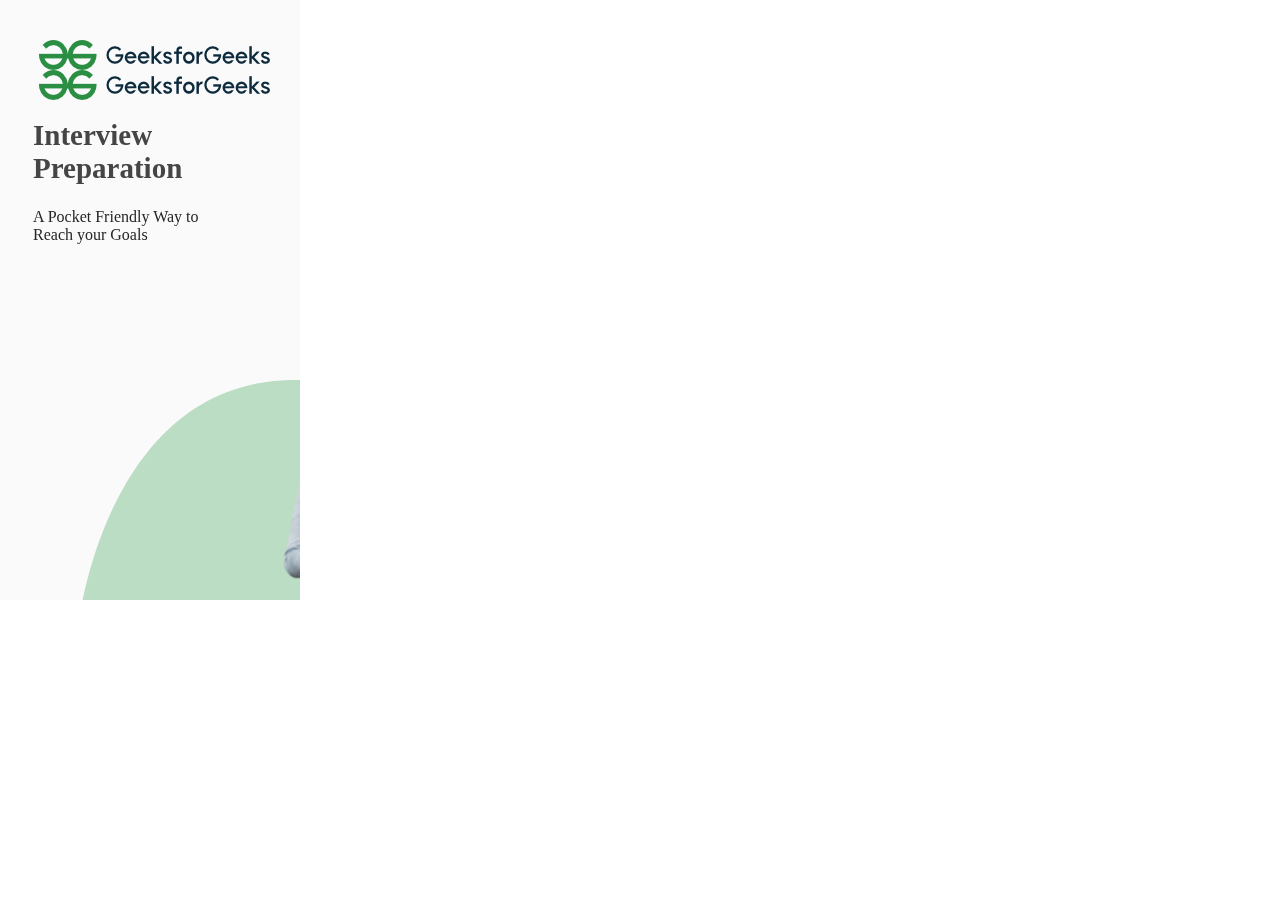
<file: r- csv_files/index.html>
<!DOCTYPE html>
<!-- saved from url=(0014)about:internet -->
<html><head><meta http-equiv="Content-Type" content="text/html; charset=UTF-8"><meta name="GCD" content="YTk3ODQ3ZWZhN2I4NzZmMzBkNTEwYjJl56fcd014f21a7e76b85761d5f0f0ebe0">
  
  <meta name="generator" content="Google Web Designer 14.0.4.1108">
  <meta name="template" content="Banner 3.0.0">
  <meta name="environment" content="gwd-dv360">
  <meta name="viewport" content="width=device-width, initial-scale=1.0">
  <style>gwd-page{display:block}.gwd-inactive{visibility:hidden}</style>
  <style>.gwd-pagedeck{position:relative;display:block}.gwd-pagedeck>.gwd-page.transparent{opacity:0}.gwd-pagedeck>.gwd-page{position:absolute;top:0;left:0;-webkit-transition-property:-webkit-transform,opacity;-moz-transition-property:transform,opacity;transition-property:transform,opacity}.gwd-pagedeck>.gwd-page.linear{transition-timing-function:linear}.gwd-pagedeck>.gwd-page.ease-in{transition-timing-function:ease-in}.gwd-pagedeck>.gwd-page.ease-out{transition-timing-function:ease-out}.gwd-pagedeck>.gwd-page.ease{transition-timing-function:ease}.gwd-pagedeck>.gwd-page.ease-in-out{transition-timing-function:ease-in-out}.linear *,.ease-in *,.ease-out *,.ease *,.ease-in-out *{-webkit-transform:translateZ(0);transform:translateZ(0)}</style>
  <style>gwd-page.fs{border:none}</style>
  <style>gwd-image.scaled-proportionally>div.intermediate-element>img{background-repeat:no-repeat;background-position:center}gwd-image{display:inline-block}gwd-image>div.intermediate-element{width:100%;height:100%}gwd-image>div.intermediate-element>img{display:block;width:100%;height:100%}</style>
  <style>gwd-attached{display:none}</style>
  <style type="text/css" id="gwd-lightbox-style">.gwd-lightbox{overflow:hidden}</style>
  <style type="text/css" id="gwd-text-style">p{margin:0px}h1{margin:0px}h2{margin:0px}h3{margin:0px}</style>
  <style type="text/css">html,body{width:100%;height:100%;margin:0px}.gwd-page-container{position:relative;width:100%;height:100%}.gwd-page-content{background-color:transparent;transform:matrix3d(1, 0, 0, 0, 0, 1, 0, 0, 0, 0, 1, 0, 0, 0, 0, 1);-webkit-transform:matrix3d(1, 0, 0, 0, 0, 1, 0, 0, 0, 0, 1, 0, 0, 0, 0, 1);-moz-transform:matrix3d(1, 0, 0, 0, 0, 1, 0, 0, 0, 0, 1, 0, 0, 0, 0, 1);perspective:1400px;-webkit-perspective:1400px;-moz-perspective:1400px;transform-style:preserve-3d;-webkit-transform-style:preserve-3d;-moz-transform-style:preserve-3d;position:absolute}.gwd-page-wrapper{background-color:#fff;position:absolute;transform:translateZ(0);-webkit-transform:translateZ(0);-moz-transform:translateZ(0)}.gwd-page-size{width:600px;height:314px}.gwd-image-1vhz{position:absolute;width:231px;height:30px;left:33px;top:-49px;transform-style:preserve-3d;-webkit-transform-style:preserve-3d;-moz-transform-style:preserve-3d;transform:translate3d(6px, 89px, 0);-webkit-transform:translate3d(6px, 89px, 0);-moz-transform:translate3d(6px, 89px, 0)}.gwd-p-1a9x{position:absolute;left:33px;transform-origin:50% 50% 0px;-webkit-transform-origin:50% 50% 0px;-moz-transform-origin:50% 50% 0px;font-family:Poppins;top:106px;font-weight:600;font-size:31px;color:#454545;transform-style:preserve-3d;-webkit-transform-style:preserve-3d;-moz-transform-style:preserve-3d;width:199px;height:86px;transform:translate3d(0, 13px, 0);-webkit-transform:translate3d(0, 13px, 0);-moz-transform:translate3d(0, 13px, 0)}.gwd-span-130o{position:absolute;left:33px;top:202px;font-family:Poppins;transform-style:preserve-3d;-webkit-transform-style:preserve-3d;-moz-transform-style:preserve-3d;font-weight:normal;opacity:1;transform:translate3d(0, 6px, 0);-webkit-transform:translate3d(0, 6px, 0);-moz-transform:translate3d(0, 6px, 0);font-size:16px;color:#252525}.gwd-div-18oi{width:300px;height:600px}.gwd-page-1jaz{width:300px;height:600px}.gwd-path-1pwh{position:absolute;stroke:#000;width:328.752px;height:259.355px;left:389.806px;top:77.2152px;fill:#20983e;stroke-width:0px;transform-style:preserve-3d;-webkit-transform-style:preserve-3d;-moz-transform-style:preserve-3d;transform:translate3d(-312px, 303px, 0);-webkit-transform:translate3d(-312px, 303px, 0);-moz-transform:translate3d(-312px, 303px, 0);opacity:0.29}.gwd-div-u2up{position:absolute;top:146px;background-color:#20983e;width:90.25px;height:2px;transform-style:preserve-3d;-webkit-transform-style:preserve-3d;-moz-transform-style:preserve-3d;left:-107px;transform:translate3d(10.979px, 49.2127px, 0);-webkit-transform:translate3d(10.979px, 49.2127px, 0);-moz-transform:translate3d(10.979px, 49.2127px, 0)}[data-gwd-group="Group2"] .gwd-grp-1otc.gwd-div-1mpu{position:absolute;background-color:#20983e;height:41px;transform-style:preserve-3d;-webkit-transform-style:preserve-3d;-moz-transform-style:preserve-3d;width:160px;border-radius:4px;transform:translate3d(0, -13px, 0);-webkit-transform:translate3d(0, -13px, 0);-moz-transform:translate3d(0, -13px, 0);left:0px;top:13px}[data-gwd-group="Group2"] .gwd-grp-1otc.gwd-span-ld8u{position:absolute;font-family:Poppins;font-weight:600;transform-style:preserve-3d;-webkit-transform-style:preserve-3d;-moz-transform-style:preserve-3d;font-size:19px;color:#f1f3f2;transform:translate3d(-5px, -14px, 0);-webkit-transform:translate3d(-5px, -14px, 0);-moz-transform:translate3d(-5px, -14px, 0);left:22px;top:19.792px}[data-gwd-group="Group2"]{width:160px;height:40.9959px}.gwd-div-1udk{position:absolute;left:-160px;top:244px;transform-style:preserve-3d;-webkit-transform-style:preserve-3d;-moz-transform-style:preserve-3d;opacity:0;transform:translate3d(20.979px, 57.546px, 0);-webkit-transform:translate3d(20.979px, 57.546px, 0);-moz-transform:translate3d(20.979px, 57.546px, 0)}@keyframes gwd-gen-snuogwdanimation_gwd-keyframes{0%{transform:translate3d(20.979px, 57.546px, 0);-webkit-transform:translate3d(20.979px, 57.546px, 0);-moz-transform:translate3d(20.979px, 57.546px, 0);opacity:0;animation-timing-function:ease-in-out;-webkit-animation-timing-function:ease-in-out;-moz-animation-timing-function:ease-in-out}100%{transform:translate3d(192px, 64px, 0);-webkit-transform:translate3d(192px, 64px, 0);-moz-transform:translate3d(192px, 64px, 0);opacity:1;animation-timing-function:linear;-webkit-animation-timing-function:linear;-moz-animation-timing-function:linear}}@-webkit-keyframes gwd-gen-snuogwdanimation_gwd-keyframes{0%{-webkit-transform:translate3d(20.979px, 57.546px, 0);opacity:0;-webkit-animation-timing-function:ease-in-out}100%{-webkit-transform:translate3d(192px, 64px, 0);opacity:1;-webkit-animation-timing-function:linear}}@-moz-keyframes gwd-gen-snuogwdanimation_gwd-keyframes{0%{-moz-transform:translate3d(20.979px, 57.546px, 0);opacity:0;-moz-animation-timing-function:ease-in-out}100%{-moz-transform:translate3d(192px, 64px, 0);opacity:1;-moz-animation-timing-function:linear}}#page1.gwd-play-animation .gwd-gen-snuogwdanimation{animation:1.8s linear 0s 1 normal forwards gwd-gen-snuogwdanimation_gwd-keyframes;-webkit-animation:1.8s linear 0s 1 normal forwards gwd-gen-snuogwdanimation_gwd-keyframes;-moz-animation:1.8s linear 0s 1 normal forwards gwd-gen-snuogwdanimation_gwd-keyframes}.gwd-image-8oxj{position:absolute;width:174px;height:280.84px;top:33px;left:600px;transform-style:preserve-3d;-webkit-transform-style:preserve-3d;-moz-transform-style:preserve-3d;transform:translate3d(-316.688px, 312.73px, 0);-webkit-transform:translate3d(-316.688px, 312.73px, 0);-moz-transform:translate3d(-316.688px, 312.73px, 0)}@keyframes gwd-gen-1fhigwdanimation_gwd-keyframes{0%{transform:translate3d(-316.688px, 312.73px, 0);-webkit-transform:translate3d(-316.688px, 312.73px, 0);-moz-transform:translate3d(-316.688px, 312.73px, 0);animation-timing-function:linear;-webkit-animation-timing-function:linear;-moz-animation-timing-function:linear}100%{transform:translate3d(-450px, 314px, 0);-webkit-transform:translate3d(-450px, 314px, 0);-moz-transform:translate3d(-450px, 314px, 0);animation-timing-function:linear;-webkit-animation-timing-function:linear;-moz-animation-timing-function:linear}}@-webkit-keyframes gwd-gen-1fhigwdanimation_gwd-keyframes{0%{-webkit-transform:translate3d(-316.688px, 312.73px, 0);-webkit-animation-timing-function:linear}100%{-webkit-transform:translate3d(-450px, 314px, 0);-webkit-animation-timing-function:linear}}@-moz-keyframes gwd-gen-1fhigwdanimation_gwd-keyframes{0%{-moz-transform:translate3d(-316.688px, 312.73px, 0);-moz-animation-timing-function:linear}100%{-moz-transform:translate3d(-450px, 314px, 0);-moz-animation-timing-function:linear}}#page1.gwd-play-animation .gwd-gen-1fhigwdanimation{animation:1.8s linear 0s 1 normal forwards gwd-gen-1fhigwdanimation_gwd-keyframes;-webkit-animation:1.8s linear 0s 1 normal forwards gwd-gen-1fhigwdanimation_gwd-keyframes;-moz-animation:1.8s linear 0s 1 normal forwards gwd-gen-1fhigwdanimation_gwd-keyframes}@keyframes gwd-gen-zdf6gwdanimation_gwd-keyframes{0%{transform:translate3d(10.979px, 49.2127px, 0);-webkit-transform:translate3d(10.979px, 49.2127px, 0);-moz-transform:translate3d(10.979px, 49.2127px, 0);animation-timing-function:linear;-webkit-animation-timing-function:linear;-moz-animation-timing-function:linear}100%{transform:translate3d(140px, 71px, 0);-webkit-transform:translate3d(140px, 71px, 0);-moz-transform:translate3d(140px, 71px, 0);animation-timing-function:linear;-webkit-animation-timing-function:linear;-moz-animation-timing-function:linear}}@-webkit-keyframes gwd-gen-zdf6gwdanimation_gwd-keyframes{0%{-webkit-transform:translate3d(10.979px, 49.2127px, 0);-webkit-animation-timing-function:linear}100%{-webkit-transform:translate3d(140px, 71px, 0);-webkit-animation-timing-function:linear}}@-moz-keyframes gwd-gen-zdf6gwdanimation_gwd-keyframes{0%{-moz-transform:translate3d(10.979px, 49.2127px, 0);-moz-animation-timing-function:linear}100%{-moz-transform:translate3d(140px, 71px, 0);-moz-animation-timing-function:linear}}#page1.gwd-play-animation .gwd-gen-zdf6gwdanimation{animation:1.2s linear .6s 1 normal forwards gwd-gen-zdf6gwdanimation_gwd-keyframes;-webkit-animation:1.2s linear .6s 1 normal forwards gwd-gen-zdf6gwdanimation_gwd-keyframes;-moz-animation:1.2s linear .6s 1 normal forwards gwd-gen-zdf6gwdanimation_gwd-keyframes}@keyframes gwd-gen-2o0mgwdanimation_gwd-keyframes{0%{opacity:1;transform:translate3d(0, 6px, 0);-webkit-transform:translate3d(0, 6px, 0);-moz-transform:translate3d(0, 6px, 0);font-size:16px;color:#252525;animation-timing-function:linear;-webkit-animation-timing-function:linear;-moz-animation-timing-function:linear}100%{opacity:1;transform:translate3d(0, 29px, 0);-webkit-transform:translate3d(0, 29px, 0);-moz-transform:translate3d(0, 29px, 0);font-size:16px;color:#252525;animation-timing-function:linear;-webkit-animation-timing-function:linear;-moz-animation-timing-function:linear}}@-webkit-keyframes gwd-gen-2o0mgwdanimation_gwd-keyframes{0%{opacity:1;-webkit-transform:translate3d(0, 6px, 0);font-size:16px;color:#252525;-webkit-animation-timing-function:linear}100%{opacity:1;-webkit-transform:translate3d(0, 29px, 0);font-size:16px;color:#252525;-webkit-animation-timing-function:linear}}@-moz-keyframes gwd-gen-2o0mgwdanimation_gwd-keyframes{0%{opacity:1;-moz-transform:translate3d(0, 6px, 0);font-size:16px;color:#252525;-moz-animation-timing-function:linear}100%{opacity:1;-moz-transform:translate3d(0, 29px, 0);font-size:16px;color:#252525;-moz-animation-timing-function:linear}}#page1.gwd-play-animation .gwd-gen-2o0mgwdanimation{animation:1.2s linear .6s 1 normal forwards gwd-gen-2o0mgwdanimation_gwd-keyframes;-webkit-animation:1.2s linear .6s 1 normal forwards gwd-gen-2o0mgwdanimation_gwd-keyframes;-moz-animation:1.2s linear .6s 1 normal forwards gwd-gen-2o0mgwdanimation_gwd-keyframes}.gwd-div-gnsm{position:absolute;width:408px;height:657.165px;background-image:none;background-color:#fafafa;left:-37.5396px;top:-17.5996px}</style>
  <link href="./css" rel="stylesheet" type="text/css">
  <script data-source="googbase_min.js" data-version="4" data-exports-type="googbase">(function(){/*

 Copyright The Closure Library Authors.
 SPDX-License-Identifier: Apache-2.0
*/
(window.goog=window.goog||{}).inherits=function(a,c){function d(){}d.prototype=c.prototype;a.h=c.prototype;a.prototype=new d;a.prototype.constructor=a;a.g=function(f,g,h){for(var e=Array(arguments.length-2),b=2;b<arguments.length;b++)e[b-2]=arguments[b];return c.prototype[g].apply(f,e)}};}).call(this);
</script>
  <script data-source="gwd_webcomponents_v1_min.js" data-version="2" data-exports-type="gwd_webcomponents_v1">/*

 Copyright The Closure Library Authors.
 SPDX-License-Identifier: Apache-2.0
*/
/*

 Copyright (c) 2016 The Polymer Project Authors. All rights reserved.
 This code may only be used under the BSD style license found at
 http://polymer.github.io/LICENSE.txt The complete set of authors may be found
 at http://polymer.github.io/AUTHORS.txt The complete set of contributors may
 be found at http://polymer.github.io/CONTRIBUTORS.txt Code distributed by
 Google as part of the polymer project is also subject to an additional IP
 rights grant found at http://polymer.github.io/PATENTS.txt
*/
(function(){if(void 0!==window.Reflect&&void 0!==window.customElements&&!window.customElements.polyfillWrapFlushCallback){var BuiltInHTMLElement=HTMLElement;window.HTMLElement=function(){return Reflect.construct(BuiltInHTMLElement,[],this.constructor)};HTMLElement.prototype=BuiltInHTMLElement.prototype;HTMLElement.prototype.constructor=HTMLElement;Object.setPrototypeOf(HTMLElement,BuiltInHTMLElement)}})();
(function(){/*

 Copyright The Closure Library Authors.
 SPDX-License-Identifier: Apache-2.0
*/
var n;/*

 Copyright (c) 2016 The Polymer Project Authors. All rights reserved.
 This code may only be used under the BSD style license found at
 http://polymer.github.io/LICENSE.txt The complete set of authors may be found
 at http://polymer.github.io/AUTHORS.txt The complete set of contributors may
 be found at http://polymer.github.io/CONTRIBUTORS.txt Code distributed by
 Google as part of the polymer project is also subject to an additional IP
 rights grant found at http://polymer.github.io/PATENTS.txt
*/
var p=window.Document.prototype.createElement,q=window.Document.prototype.createElementNS,aa=window.Document.prototype.importNode,ba=window.Document.prototype.prepend,ca=window.Document.prototype.append,da=window.DocumentFragment.prototype.prepend,ea=window.DocumentFragment.prototype.append,r=window.Node.prototype.cloneNode,t=window.Node.prototype.appendChild,u=window.Node.prototype.insertBefore,v=window.Node.prototype.removeChild,w=window.Node.prototype.replaceChild,x=Object.getOwnPropertyDescriptor(window.Node.prototype,
"textContent"),z=window.Element.prototype.attachShadow,A=Object.getOwnPropertyDescriptor(window.Element.prototype,"innerHTML"),B=window.Element.prototype.getAttribute,C=window.Element.prototype.setAttribute,D=window.Element.prototype.removeAttribute,E=window.Element.prototype.getAttributeNS,F=window.Element.prototype.setAttributeNS,G=window.Element.prototype.removeAttributeNS,H=window.Element.prototype.insertAdjacentElement,fa=window.Element.prototype.insertAdjacentHTML,ha=window.Element.prototype.prepend,
ia=window.Element.prototype.append,ja=window.Element.prototype.before,ka=window.Element.prototype.after,la=window.Element.prototype.replaceWith,ma=window.Element.prototype.remove,na=window.HTMLElement,I=Object.getOwnPropertyDescriptor(window.HTMLElement.prototype,"innerHTML"),oa=window.HTMLElement.prototype.insertAdjacentElement,pa=window.HTMLElement.prototype.insertAdjacentHTML;var qa=function(){var a=new Set;"annotation-xml color-profile font-face font-face-src font-face-uri font-face-format font-face-name missing-glyph".split(" ").forEach(function(b){return a.add(b)});return a}();function ra(a){var b=qa.has(a);a=/^[a-z][.0-9_a-z]*-[-.0-9_a-z]*$/.test(a);return!b&&a}var sa=document.contains?document.contains.bind(document):document.documentElement.contains.bind(document.documentElement);
function J(a){var b=a.isConnected;if(void 0!==b)return b;if(sa(a))return!0;for(;a&&!(a.__CE_isImportDocument||a instanceof Document);)a=a.parentNode||(window.ShadowRoot&&a instanceof ShadowRoot?a.host:void 0);return!(!a||!(a.__CE_isImportDocument||a instanceof Document))}function K(a){var b=a.children;if(b)return Array.prototype.slice.call(b);b=[];for(a=a.firstChild;a;a=a.nextSibling)a.nodeType===Node.ELEMENT_NODE&&b.push(a);return b}
function L(a,b){for(;b&&b!==a&&!b.nextSibling;)b=b.parentNode;return b&&b!==a?b.nextSibling:null}
function M(a,b,c){for(var e=a;e;){if(e.nodeType===Node.ELEMENT_NODE){var d=e;b(d);var f=d.localName;if("link"===f&&"import"===d.getAttribute("rel")){e=d.import;void 0===c&&(c=new Set);if(e instanceof Node&&!c.has(e))for(c.add(e),e=e.firstChild;e;e=e.nextSibling)M(e,b,c);e=L(a,d);continue}else if("template"===f){e=L(a,d);continue}if(d=d.__CE_shadowRoot)for(d=d.firstChild;d;d=d.nextSibling)M(d,b,c)}e=e.firstChild?e.firstChild:L(a,e)}};function ta(){var a=!(null===N||void 0===N||!N.noDocumentConstructionObserver),b=!(null===N||void 0===N||!N.shadyDomFastWalk);this.j=[];this.B=[];this.i=!1;this.shadyDomFastWalk=b;this.O=!a}function O(a,b,c,e){var d=window.ShadyDOM;if(a.shadyDomFastWalk&&d&&d.inUse){if(b.nodeType===Node.ELEMENT_NODE&&c(b),b.querySelectorAll)for(a=d.nativeMethods.querySelectorAll.call(b,"*"),b=0;b<a.length;b++)c(a[b])}else M(b,c,e)}function ua(a,b){a.i=!0;a.j.push(b)}function va(a,b){a.i=!0;a.B.push(b)}
function P(a,b){a.i&&O(a,b,function(c){return Q(a,c)})}function Q(a,b){if(a.i&&!b.__CE_patched){b.__CE_patched=!0;for(var c=0;c<a.j.length;c++)a.j[c](b);for(c=0;c<a.B.length;c++)a.B[c](b)}}function R(a,b){var c=[];O(a,b,function(d){return c.push(d)});for(b=0;b<c.length;b++){var e=c[b];1===e.__CE_state?a.connectedCallback(e):S(a,e)}}function T(a,b){var c=[];O(a,b,function(d){return c.push(d)});for(b=0;b<c.length;b++){var e=c[b];1===e.__CE_state&&a.disconnectedCallback(e)}}
function U(a,b,c){c=void 0===c?{}:c;var e=c.P,d=c.upgrade||function(g){return S(a,g)},f=[];O(a,b,function(g){a.i&&Q(a,g);if("link"===g.localName&&"import"===g.getAttribute("rel")){var h=g.import;h instanceof Node&&(h.__CE_isImportDocument=!0,h.__CE_registry=document.__CE_registry);h&&"complete"===h.readyState?h.__CE_documentLoadHandled=!0:g.addEventListener("load",function(){var k=g.import;if(!k.__CE_documentLoadHandled){k.__CE_documentLoadHandled=!0;var l=new Set;e&&(e.forEach(function(m){return l.add(m)}),
l.delete(k));U(a,k,{P:l,upgrade:d})}})}else f.push(g)},e);for(b=0;b<f.length;b++)d(f[b])}function S(a,b){try{var c=a.K(b.ownerDocument,b.localName);c&&a.M(b,c)}catch(e){V(e)}}n=ta.prototype;
n.M=function(a,b){if(void 0===a.__CE_state){b.constructionStack.push(a);try{try{if(new b.constructorFunction!==a)throw Error("The custom element constructor did not produce the element being upgraded.");}finally{b.constructionStack.pop()}}catch(f){throw a.__CE_state=2,f;}a.__CE_state=1;a.__CE_definition=b;if(b.attributeChangedCallback&&a.hasAttributes()){b=b.observedAttributes;for(var c=0;c<b.length;c++){var e=b[c],d=a.getAttribute(e);null!==d&&this.attributeChangedCallback(a,e,null,d,null)}}J(a)&&
this.connectedCallback(a)}};n.connectedCallback=function(a){var b=a.__CE_definition;if(b.connectedCallback)try{b.connectedCallback.call(a)}catch(c){V(c)}};n.disconnectedCallback=function(a){var b=a.__CE_definition;if(b.disconnectedCallback)try{b.disconnectedCallback.call(a)}catch(c){V(c)}};n.attributeChangedCallback=function(a,b,c,e,d){var f=a.__CE_definition;if(f.attributeChangedCallback&&-1<f.observedAttributes.indexOf(b))try{f.attributeChangedCallback.call(a,b,c,e,d)}catch(g){V(g)}};
n.K=function(a,b){var c=a.__CE_registry;if(c&&(a.defaultView||a.__CE_isImportDocument))return W(c,b)};
function wa(a,b,c,e){var d=b.__CE_registry;if(d&&(null===e||"http://www.w3.org/1999/xhtml"===e)&&(d=W(d,c)))try{var f=new d.constructorFunction;if(void 0===f.__CE_state||void 0===f.__CE_definition)throw Error("Failed to construct '"+c+"': The returned value was not constructed with the HTMLElement constructor.");if("http://www.w3.org/1999/xhtml"!==f.namespaceURI)throw Error("Failed to construct '"+c+"': The constructed element's namespace must be the HTML namespace.");if(f.hasAttributes())throw Error("Failed to construct '"+
c+"': The constructed element must not have any attributes.");if(null!==f.firstChild)throw Error("Failed to construct '"+c+"': The constructed element must not have any children.");if(null!==f.parentNode)throw Error("Failed to construct '"+c+"': The constructed element must not have a parent node.");if(f.ownerDocument!==b)throw Error("Failed to construct '"+c+"': The constructed element's owner document is incorrect.");if(f.localName!==c)throw Error("Failed to construct '"+c+"': The constructed element's local name is incorrect.");
return f}catch(g){return V(g),b=null===e?p.call(b,c):q.call(b,e,c),Object.setPrototypeOf(b,HTMLUnknownElement.prototype),b.__CE_state=2,b.__CE_definition=void 0,Q(a,b),b}b=null===e?p.call(b,c):q.call(b,e,c);Q(a,b);return b}
function V(a){var b=a.message,c=a.sourceURL||a.fileName||"",e=a.line||a.lineNumber||0,d=a.column||a.columnNumber||0,f=void 0;void 0===ErrorEvent.prototype.initErrorEvent?f=new ErrorEvent("error",{cancelable:!0,message:b,filename:c,lineno:e,colno:d,error:a}):(f=document.createEvent("ErrorEvent"),f.initErrorEvent("error",!1,!0,b,c,e),f.preventDefault=function(){Object.defineProperty(this,"defaultPrevented",{configurable:!0,get:function(){return!0}})});void 0===f.error&&Object.defineProperty(f,"error",
{configurable:!0,enumerable:!0,get:function(){return a}});window.dispatchEvent(f);f.defaultPrevented||console.error(a)};function xa(){var a=this;this.I=void 0;this.H=new Promise(function(b){a.L=b})}xa.prototype.resolve=function(a){if(this.I)throw Error("Already resolved.");this.I=a;this.L(a)};function X(a){var b=document;this.u=void 0;this.g=a;this.l=b;U(this.g,this.l);"loading"===this.l.readyState&&(this.u=new MutationObserver(this.J.bind(this)),this.u.observe(this.l,{childList:!0,subtree:!0}))}X.prototype.disconnect=function(){this.u&&this.u.disconnect()};X.prototype.J=function(a){var b=this.l.readyState;"interactive"!==b&&"complete"!==b||this.disconnect();for(b=0;b<a.length;b++)for(var c=a[b].addedNodes,e=0;e<c.length;e++)U(this.g,c[e])};function Y(a){this.o=new Map;this.s=new Map;this.D=new Map;this.A=!1;this.C=new Map;this.m=function(b){return b()};this.h=!1;this.v=[];this.g=a;this.F=a.O?new X(a):void 0}n=Y.prototype;n.N=function(a,b){var c=this;if(!(b instanceof Function))throw new TypeError("Custom element constructor getters must be functions.");ya(this,a);this.o.set(a,b);this.v.push(a);this.h||(this.h=!0,this.m(function(){return c.G()}))};
n.define=function(a,b){var c=this;if(!(b instanceof Function))throw new TypeError("Custom element constructors must be functions.");ya(this,a);za(this,a,b);this.v.push(a);this.h||(this.h=!0,this.m(function(){return c.G()}))};function ya(a,b){if(!ra(b))throw new SyntaxError("The element name '"+b+"' is not valid.");if(W(a,b))throw Error("A custom element with name '"+(b+"' has already been defined."));if(a.A)throw Error("A custom element is already being defined.");}
function za(a,b,c){a.A=!0;var e;try{var d=c.prototype;if(!(d instanceof Object))throw new TypeError("The custom element constructor's prototype is not an object.");var f=function(m){var y=d[m];if(void 0!==y&&!(y instanceof Function))throw Error("The '"+m+"' callback must be a function.");return y};var g=f("connectedCallback");var h=f("disconnectedCallback");var k=f("adoptedCallback");var l=(e=f("attributeChangedCallback"))&&c.observedAttributes||[]}catch(m){throw m;}finally{a.A=!1}c={localName:b,
constructorFunction:c,connectedCallback:g,disconnectedCallback:h,adoptedCallback:k,attributeChangedCallback:e,observedAttributes:l,constructionStack:[]};a.s.set(b,c);a.D.set(c.constructorFunction,c);return c}n.upgrade=function(a){U(this.g,a)};
n.G=function(){var a=this;if(!1!==this.h){this.h=!1;for(var b=[],c=this.v,e=new Map,d=0;d<c.length;d++)e.set(c[d],[]);U(this.g,document,{upgrade:function(k){if(void 0===k.__CE_state){var l=k.localName,m=e.get(l);m?m.push(k):a.s.has(l)&&b.push(k)}}});for(d=0;d<b.length;d++)S(this.g,b[d]);for(d=0;d<c.length;d++){for(var f=c[d],g=e.get(f),h=0;h<g.length;h++)S(this.g,g[h]);(f=this.C.get(f))&&f.resolve(void 0)}c.length=0}};n.get=function(a){if(a=W(this,a))return a.constructorFunction};
n.whenDefined=function(a){if(!ra(a))return Promise.reject(new SyntaxError("'"+a+"' is not a valid custom element name."));var b=this.C.get(a);if(b)return b.H;b=new xa;this.C.set(a,b);var c=this.s.has(a)||this.o.has(a);a=-1===this.v.indexOf(a);c&&a&&b.resolve(void 0);return b.H};n.polyfillWrapFlushCallback=function(a){this.F&&this.F.disconnect();var b=this.m;this.m=function(c){return a(function(){return b(c)})}};
function W(a,b){var c=a.s.get(b);if(c)return c;if(c=a.o.get(b)){a.o.delete(b);try{return za(a,b,c())}catch(e){V(e)}}}window.CustomElementRegistry=Y;Y.prototype.define=Y.prototype.define;Y.prototype.upgrade=Y.prototype.upgrade;Y.prototype.get=Y.prototype.get;Y.prototype.whenDefined=Y.prototype.whenDefined;Y.prototype.polyfillDefineLazy=Y.prototype.N;Y.prototype.polyfillWrapFlushCallback=Y.prototype.polyfillWrapFlushCallback;function Z(a,b,c){function e(d){return function(f){for(var g=[],h=0;h<arguments.length;++h)g[h-0]=arguments[h];h=[];for(var k=[],l=0;l<g.length;l++){var m=g[l];m instanceof Element&&J(m)&&k.push(m);if(m instanceof DocumentFragment)for(m=m.firstChild;m;m=m.nextSibling)h.push(m);else h.push(m)}d.apply(this,g);for(g=0;g<k.length;g++)T(a,k[g]);if(J(this))for(g=0;g<h.length;g++)k=h[g],k instanceof Element&&R(a,k)}}void 0!==c.prepend&&(b.prepend=e(c.prepend));void 0!==c.append&&(b.append=e(c.append))};function Aa(a){Document.prototype.createElement=function(b){return wa(a,this,b,null)};Document.prototype.importNode=function(b,c){b=aa.call(this,b,!!c);this.__CE_registry?U(a,b):P(a,b);return b};Document.prototype.createElementNS=function(b,c){return wa(a,this,c,b)};Z(a,Document.prototype,{prepend:ba,append:ca})};function Ba(a){function b(e){return function(d){for(var f=[],g=0;g<arguments.length;++g)f[g-0]=arguments[g];g=[];for(var h=[],k=0;k<f.length;k++){var l=f[k];l instanceof Element&&J(l)&&h.push(l);if(l instanceof DocumentFragment)for(l=l.firstChild;l;l=l.nextSibling)g.push(l);else g.push(l)}e.apply(this,f);for(f=0;f<h.length;f++)T(a,h[f]);if(J(this))for(f=0;f<g.length;f++)h=g[f],h instanceof Element&&R(a,h)}}var c=Element.prototype;void 0!==ja&&(c.before=b(ja));void 0!==ka&&(c.after=b(ka));void 0!==
la&&(c.replaceWith=function(e){for(var d=[],f=0;f<arguments.length;++f)d[f-0]=arguments[f];f=[];for(var g=[],h=0;h<d.length;h++){var k=d[h];k instanceof Element&&J(k)&&g.push(k);if(k instanceof DocumentFragment)for(k=k.firstChild;k;k=k.nextSibling)f.push(k);else f.push(k)}h=J(this);la.apply(this,d);for(d=0;d<g.length;d++)T(a,g[d]);if(h)for(T(a,this),d=0;d<f.length;d++)g=f[d],g instanceof Element&&R(a,g)});void 0!==ma&&(c.remove=function(){var e=J(this);ma.call(this);e&&T(a,this)})};function Ca(a){function b(d,f){Object.defineProperty(d,"innerHTML",{enumerable:f.enumerable,configurable:!0,get:f.get,set:function(g){var h=this,k=void 0;J(this)&&(k=[],O(a,this,function(y){y!==h&&k.push(y)}));f.set.call(this,g);if(k)for(var l=0;l<k.length;l++){var m=k[l];1===m.__CE_state&&a.disconnectedCallback(m)}this.ownerDocument.__CE_registry?U(a,this):P(a,this);return g}})}function c(d,f){d.insertAdjacentElement=function(g,h){var k=J(h);g=f.call(this,g,h);k&&T(a,h);J(g)&&R(a,h);return g}}function e(d,
f){function g(h,k){for(var l=[];h!==k;h=h.nextSibling)l.push(h);for(k=0;k<l.length;k++)U(a,l[k])}d.insertAdjacentHTML=function(h,k){h=h.toLowerCase();if("beforebegin"===h){var l=this.previousSibling;f.call(this,h,k);g(l||this.parentNode.firstChild,this)}else if("afterbegin"===h)l=this.firstChild,f.call(this,h,k),g(this.firstChild,l);else if("beforeend"===h)l=this.lastChild,f.call(this,h,k),g(l||this.firstChild,null);else if("afterend"===h)l=this.nextSibling,f.call(this,h,k),g(this.nextSibling,l);
else throw new SyntaxError("The value provided ("+String(h)+") is not one of 'beforebegin', 'afterbegin', 'beforeend', or 'afterend'.");}}z&&(Element.prototype.attachShadow=function(d){d=z.call(this,d);if(a.i&&!d.__CE_patched){d.__CE_patched=!0;for(var f=0;f<a.j.length;f++)a.j[f](d)}return this.__CE_shadowRoot=d});A&&A.get?b(Element.prototype,A):I&&I.get?b(HTMLElement.prototype,I):va(a,function(d){b(d,{enumerable:!0,configurable:!0,get:function(){return r.call(this,!0).innerHTML},set:function(f){var g=
"template"===this.localName,h=g?this.content:this,k=q.call(document,this.namespaceURI,this.localName);for(k.innerHTML=f;0<h.childNodes.length;)v.call(h,h.childNodes[0]);for(f=g?k.content:k;0<f.childNodes.length;)t.call(h,f.childNodes[0])}})});Element.prototype.setAttribute=function(d,f){if(1!==this.__CE_state)return C.call(this,d,f);var g=B.call(this,d);C.call(this,d,f);f=B.call(this,d);a.attributeChangedCallback(this,d,g,f,null)};Element.prototype.setAttributeNS=function(d,f,g){if(1!==this.__CE_state)return F.call(this,
d,f,g);var h=E.call(this,d,f);F.call(this,d,f,g);g=E.call(this,d,f);a.attributeChangedCallback(this,f,h,g,d)};Element.prototype.removeAttribute=function(d){if(1!==this.__CE_state)return D.call(this,d);var f=B.call(this,d);D.call(this,d);null!==f&&a.attributeChangedCallback(this,d,f,null,null)};Element.prototype.removeAttributeNS=function(d,f){if(1!==this.__CE_state)return G.call(this,d,f);var g=E.call(this,d,f);G.call(this,d,f);var h=E.call(this,d,f);g!==h&&a.attributeChangedCallback(this,f,g,h,d)};
oa?c(HTMLElement.prototype,oa):H&&c(Element.prototype,H);pa?e(HTMLElement.prototype,pa):fa&&e(Element.prototype,fa);Z(a,Element.prototype,{prepend:ha,append:ia});Ba(a)};var Da={};function Ea(a){function b(){var c=this.constructor;var e=document.__CE_registry.D.get(c);if(!e)throw Error("Failed to construct a custom element: The constructor was not registered with `customElements`.");var d=e.constructionStack;if(0===d.length)return d=p.call(document,e.localName),Object.setPrototypeOf(d,c.prototype),d.__CE_state=1,d.__CE_definition=e,Q(a,d),d;var f=d.length-1,g=d[f];if(g===Da)throw Error("Failed to construct '"+e.localName+"': This element was already constructed.");d[f]=Da;
Object.setPrototypeOf(g,c.prototype);Q(a,g);return g}b.prototype=na.prototype;Object.defineProperty(HTMLElement.prototype,"constructor",{writable:!0,configurable:!0,enumerable:!1,value:b});window.HTMLElement=b};function Fa(a){function b(c,e){Object.defineProperty(c,"textContent",{enumerable:e.enumerable,configurable:!0,get:e.get,set:function(d){if(this.nodeType===Node.TEXT_NODE)e.set.call(this,d);else{var f=void 0;if(this.firstChild){var g=this.childNodes,h=g.length;if(0<h&&J(this)){f=Array(h);for(var k=0;k<h;k++)f[k]=g[k]}}e.set.call(this,d);if(f)for(d=0;d<f.length;d++)T(a,f[d])}}})}Node.prototype.insertBefore=function(c,e){if(c instanceof DocumentFragment){var d=K(c);c=u.call(this,c,e);if(J(this))for(e=
0;e<d.length;e++)R(a,d[e]);return c}d=c instanceof Element&&J(c);e=u.call(this,c,e);d&&T(a,c);J(this)&&R(a,c);return e};Node.prototype.appendChild=function(c){if(c instanceof DocumentFragment){var e=K(c);c=t.call(this,c);if(J(this))for(var d=0;d<e.length;d++)R(a,e[d]);return c}e=c instanceof Element&&J(c);d=t.call(this,c);e&&T(a,c);J(this)&&R(a,c);return d};Node.prototype.cloneNode=function(c){c=r.call(this,!!c);this.ownerDocument.__CE_registry?U(a,c):P(a,c);return c};Node.prototype.removeChild=function(c){var e=
c instanceof Element&&J(c),d=v.call(this,c);e&&T(a,c);return d};Node.prototype.replaceChild=function(c,e){if(c instanceof DocumentFragment){var d=K(c);c=w.call(this,c,e);if(J(this))for(T(a,e),e=0;e<d.length;e++)R(a,d[e]);return c}d=c instanceof Element&&J(c);var f=w.call(this,c,e),g=J(this);g&&T(a,e);d&&T(a,c);g&&R(a,c);return f};x&&x.get?b(Node.prototype,x):ua(a,function(c){b(c,{enumerable:!0,configurable:!0,get:function(){for(var e=[],d=this.firstChild;d;d=d.nextSibling)d.nodeType!==Node.COMMENT_NODE&&
e.push(d.textContent);return e.join("")},set:function(e){for(;this.firstChild;)v.call(this,this.firstChild);null!=e&&""!==e&&t.call(this,document.createTextNode(e))}})})};var N=window.customElements;function Ga(){var a=new ta;Ea(a);Aa(a);Z(a,DocumentFragment.prototype,{prepend:da,append:ea});Fa(a);Ca(a);a=new Y(a);document.__CE_registry=a;Object.defineProperty(window,"customElements",{configurable:!0,enumerable:!0,value:a})}N&&!N.forcePolyfill&&"function"==typeof N.define&&"function"==typeof N.get||Ga();window.__CE_installPolyfill=Ga;/*

Copyright (c) 2017 The Polymer Project Authors. All rights reserved.
This code may only be used under the BSD style license found at http://polymer.github.io/LICENSE.txt
The complete set of authors may be found at http://polymer.github.io/AUTHORS.txt
The complete set of contributors may be found at http://polymer.github.io/CONTRIBUTORS.txt
Code distributed by Google as part of the polymer project is also
subject to an additional IP rights grant found at http://polymer.github.io/PATENTS.txt
*/
})();
(function(){var b=window.document;window.WebComponents=window.WebComponents||{};var a=function(){window.removeEventListener("DOMContentLoaded",a);window.WebComponents.ready=!0;var c=b.createEvent("CustomEvent");c.initEvent("WebComponentsReady",!0,!0);setTimeout(function(){window.document.dispatchEvent(c)},0)};"complete"===b.readyState?a():window.addEventListener("DOMContentLoaded",a)})();
</script>
  <script data-source="gwdpage_min.js" data-version="13" data-exports-type="gwd-page">(function(){/*

 Copyright The Closure Library Authors.
 SPDX-License-Identifier: Apache-2.0
*/
'use strict';var d,e="function"==typeof Object.create?Object.create:function(a){function c(){}c.prototype=a;return new c},f;if("function"==typeof Object.setPrototypeOf)f=Object.setPrototypeOf;else{var g;a:{var h={a:!0},l={};try{l.__proto__=h;g=l.a;break a}catch(a){}g=!1}f=g?function(a,c){a.__proto__=c;if(a.__proto__!==c)throw new TypeError(a+" is not extensible");return a}:null}var m=f;function n(a,c){var b=void 0===b?null:b;var k=document.createEvent("CustomEvent");k.initCustomEvent(a,!0,!0,b);c.dispatchEvent(k)};function p(){var a=HTMLElement.call(this)||this;a.s=a.u.bind(a);a.g=[];a.l=!1;a.j=!1;a.h=!1;a.o=-1;a.m=-1;a.i=!1;return a}var q=HTMLElement;p.prototype=e(q.prototype);p.prototype.constructor=p;if(m)m(p,q);else for(var r in q)if("prototype"!=r)if(Object.defineProperties){var t=Object.getOwnPropertyDescriptor(q,r);t&&Object.defineProperty(p,r,t)}else p[r]=q[r];d=p.prototype;
d.connectedCallback=function(){var a=this;this.o=parseInt(this.getAttribute("data-gwd-width"),10)||this.clientWidth;this.m=parseInt(this.getAttribute("data-gwd-height"),10)||this.clientHeight;this.addEventListener("ready",this.s,!1);this.style.visibility="hidden";setTimeout(function(){a.g=Array.prototype.slice.call(a.querySelectorAll("*")).filter(function(c){return"function"!=typeof c.gwdLoad||"function"!=typeof c.gwdIsLoaded||c.gwdIsLoaded()?!1:!0},a);a.l=!0;0<a.g.length?a.j=!1:u(a);a.h=!0;n("attached",
a)},0)};d.disconnectedCallback=function(){this.removeEventListener("ready",this.s,!1);this.classList.remove("gwd-play-animation");n("detached",this)};d.gwdActivate=function(){this.classList.remove("gwd-inactive");Array.prototype.slice.call(this.querySelectorAll("*")).forEach(function(a){"function"==typeof a.gwdActivate&&"function"==typeof a.gwdIsActive&&0==a.gwdIsActive()&&a.gwdActivate()});this.i=!0;this.h?this.h=!1:n("attached",this);n("pageactivated",this)};
d.gwdDeactivate=function(){this.classList.add("gwd-inactive");this.classList.remove("gwd-play-animation");var a=Array.prototype.slice.call(this.querySelectorAll("*"));a.push(this);for(var c=0;c<a.length;c++){var b=a[c];if(b.classList&&(b.classList.remove("gwd-pause-animation"),b.hasAttribute("data-gwd-current-label"))){var k=b.getAttribute("data-gwd-current-label");b.classList.remove(k);b.removeAttribute("data-gwd-current-label")}delete b.gwdGotoCounters;b!=this&&"function"==typeof b.gwdDeactivate&&
"function"==typeof b.gwdIsActive&&1==b.gwdIsActive()&&b.gwdDeactivate()}this.i=!1;n("pagedeactivated",this);n("detached",this)};d.gwdIsActive=function(){return this.i};d.gwdIsLoaded=function(){return this.l&&0==this.g.length};d.gwdLoad=function(){if(this.gwdIsLoaded())u(this);else for(var a=this.g.length-1;0<=a;a--)this.g[a].gwdLoad()};d.u=function(a){a=this.g.indexOf(a.target);-1<a&&(this.g.splice(a,1),0==this.g.length&&u(this))};
function u(a){a.style.visibility="";a.j||(n("ready",a),n("pageload",a));a.j=!0}d.gwdPresent=function(){n("pagepresenting",this);this.classList.add("gwd-play-animation")};d.isPortrait=function(){return this.m>=this.o};customElements.define("gwd-page",p);}).call(this);
</script>
  <script data-source="gwdpagedeck_min.js" data-version="14" data-exports-type="gwd-pagedeck">(function(){/*

 Copyright The Closure Library Authors.
 SPDX-License-Identifier: Apache-2.0
*/
'use strict';var f;function l(a){a=["object"==typeof globalThis&&globalThis,a,"object"==typeof window&&window,"object"==typeof self&&self,"object"==typeof global&&global];for(var b=0;b<a.length;++b){var c=a[b];if(c&&c.Math==Math)return c}throw Error("Cannot find global object");}var m=l(this),n="function"==typeof Object.create?Object.create:function(a){function b(){}b.prototype=a;return new b},p;
if("function"==typeof Object.setPrototypeOf)p=Object.setPrototypeOf;else{var q;a:{var r={a:!0},t={};try{t.__proto__=r;q=t.a;break a}catch(a){}q=!1}p=q?function(a,b){a.__proto__=b;if(a.__proto__!==b)throw new TypeError(a+" is not extensible");return a}:null}var u=p,v=this||self;function w(a,b){a=a.split(".");var c=v;a[0]in c||"undefined"==typeof c.execScript||c.execScript("var "+a[0]);for(var d;a.length&&(d=a.shift());)a.length||void 0===b?c[d]&&c[d]!==Object.prototype[d]?c=c[d]:c=c[d]={}:c[d]=b};var x="center top bottom left right transparent".split(" ");var y=["-ms-","-moz-","-webkit-",""];function z(a,b){var c=void 0===c?!1:c;for(var d,e,g=0;g<y.length;g++)d=y[g]+"transition-duration",e=(c?y[g]:"")+b,a.style.setProperty(d,e)}function A(a){var b=document,c=b.getElementsByTagName("head")[0];if(!c){var d=b.getElementsByTagName("body")[0];c=b.createElement("head");d.parentNode.insertBefore(c,d)}b=b.createElement("style");b.textContent=a;c.appendChild(b);return b};function B(a,b,c){c=void 0===c?null:c;var d=document.createEvent("CustomEvent");d.initCustomEvent(a,!0,!0,c);b.dispatchEvent(d)}function C(a,b,c){function d(e){a.removeEventListener(b,d);c(e)}a.addEventListener(b,d)};function D(a){for(var b=0;b<x.length;b++)a.classList.remove(x[b])}function E(a,b){function c(){a.removeEventListener("webkitTransitionEnd",c);a.removeEventListener("transitionend",c);b()}a.addEventListener("webkitTransitionEnd",c);a.addEventListener("transitionend",c)}function F(a,b,c,d){c="transform: matrix3d(1,0,0,0,0,1,0,0,0,0,1,0,"+c+","+d+",0,1);";return a+"."+b+"{-webkit-"+c+"-moz-"+c+"-ms-"+c+c+"}"}
function G(a,b,c){a=(a&&"#")+a+".gwd-pagedeck > .gwd-page";return F(a,"center",0,0)+F(a,"top",0,c)+F(a,"bottom",0,-c)+F(a,"left",b,0)+F(a,"right",-b,0)}
function H(a,b,c,d,e,g,h){d=void 0===d?"none":d;this.g=a;this.h=b;this.m=c;this.i="none"==d?0:void 0===e?1E3:e;this.j=void 0===g?"linear":g;this.l=[];if(this.i){a=d;h=void 0===h?"top":h;if(this.g){this.g.classList.add("gwd-page");this.g.classList.add("center");b="center";if("push"==a)switch(h){case "top":b="top";break;case "bottom":b="bottom";break;case "left":b="left";break;case "right":b="right"}this.l.push(b);"fade"==a&&this.l.push("transparent")}b="center";if("none"!=a&&"fade"!=a)switch(h){case "top":b=
"bottom";break;case "bottom":b="top";break;case "left":b="right";break;case "right":b="left"}this.h.classList.add(b);this.h.classList.add("gwd-page");"fade"==a&&this.h.classList.add("transparent")}}
H.prototype.start=function(){if(this.i){E(this.h,this.s.bind(this));this.g&&(z(this.g,this.i+"ms"),this.g.classList.add(this.j));z(this.h,this.i+"ms");this.h.classList.add(this.j);var a=this.h;a.setAttribute("gwd-reflow",a.offsetWidth);if(this.g)for(a=0;a<this.l.length;a++)this.g.classList.add(this.l[a]);D(this.h)}else this.m()};H.prototype.s=function(){this.g&&(D(this.g),z(this.g,0),this.g.classList.remove(this.j));z(this.h,0);this.h.classList.remove(this.j);this.m()};var I={K:{value:!0,configurable:!0}};var J=Object,K=J.freeze,L=[];Array.isArray(L)&&!Object.isFrozen(L)&&Object.defineProperties(L,I);K.call(J,L);function N(a,b){var c=v.performance;a={label:a,type:9,value:c&&c.now&&c.timing?Math.floor(c.now()+c.timing.navigationStart):Date.now()};b=b.google_js_reporting_queue=b.google_js_reporting_queue||[];2048>b.length&&b.push(a)};var O={},P=!1,Q=!1;O.I=function(a){P||(P=!0,N("11",a))};O.v=function(a){Q||(Q=!0,N("12",a))};O.J=function(a,b,c){var d=b;d=void 0===d?v:d;if(d=(d=d.performance)&&d.now?d.now():null)a={label:a,type:void 0===c?0:c,value:d},b=b.google_js_reporting_queue=b.google_js_reporting_queue||[],2048>b.length&&b.push(a)};O.reset=function(a){Q=P=!1;(a.google_js_reporting_queue=a.google_js_reporting_queue||[]).length=0};w("gwd.rumUtil",O);w("gwd.rumUtil.logContentLoading",O.I);
w("gwd.rumUtil.logContentRendered",O.v);w("gwd.rumUtil.logTimingEvent",O.J);w("gwd.rumUtil.reset",O.reset);function R(){var a=HTMLElement.call(this)||this;C(window,"WebComponentsReady",a.H.bind(a));a.s=a.o.bind(a,"shake");a.A=a.o.bind(a,"tilt");a.m=a.o.bind(a,"rotatetoportrait");a.l=a.o.bind(a,"rotatetolandscape");a.g=[];a.B=a.G.bind(a);a.D=a.F.bind(a);a.C=null;a.i=null;a.h=-1;a.j=!1;return a}var S=HTMLElement;R.prototype=n(S.prototype);R.prototype.constructor=R;
if(u)u(R,S);else for(var T in S)if("prototype"!=T)if(Object.defineProperties){var U=Object.getOwnPropertyDescriptor(S,T);U&&Object.defineProperty(R,T,U)}else R[T]=S[T];f=R.prototype;f.connectedCallback=function(){this.addEventListener("pageload",this.B,!1);document.body.addEventListener("shake",this.s,!0);document.body.addEventListener("tilt",this.A,!0);document.body.addEventListener("rotatetoportrait",this.m,!0);document.body.addEventListener("rotatetolandscape",this.l,!0)};
f.disconnectedCallback=function(){this.removeEventListener("pageload",this.B,!1);document.body&&(document.body.removeEventListener("shake",this.s,!0),document.body.removeEventListener("tilt",this.A,!0),document.body.removeEventListener("rotatetoportrait",this.m,!0),document.body.removeEventListener("rotatetolandscape",this.l,!0))};
f.H=function(){this.classList.add("gwd-pagedeck");this.C||(this.C=A(G(this.id,this.offsetWidth,this.offsetHeight)));this.g=Array.prototype.slice.call(this.querySelectorAll("gwd-page"));this.g.forEach(function(a){a.classList.add("gwd-page")});for(B("pagesregistered",this,{pages:this.g.slice()});this.firstChild;)this.removeChild(this.firstChild);-1==this.h&&void 0!==this.u&&this.goToPage(this.u)};
function V(a,b,c,d,e,g){if(!(a.h==b||0>b||b>a.g.length-1||a.i)){var h=a.g[a.h],k=a.g[b];a.h=b;a.i=new H(h,k,a.D,c,d,e,g);var M=k.gwdLoad&&!k.gwdIsLoaded();a.j=M;C(k,"attached",function(){k.gwdActivate();M?k.gwdLoad():W(a)});a.appendChild(k)}}f.G=function(a){this.j&&a.target.parentNode==this&&(W(this),this.j=!1)};function W(a){(0,O.v)(window);a.i.start();B("pagetransitionstart",a)}
f.F=function(){if(this.i){var a=this.i.g,b=this.i.h;this.i=null;B("pagetransitionend",this,{outgoingPage:a?a:null,incomingPage:b});a&&a.gwdDeactivate();b.gwdPresent()}};f.findPageIndexByAttributeValue=function(a,b){for(var c=this.g.length,d,e=0;e<c;e++)if(d=this.g[e],"boolean"==typeof b){if(d.hasAttribute(a))return e}else if(d.getAttribute(a)==b)return e;return-1};f.goToNextPage=function(a,b,c,d,e){var g=this.h,h=g+1;h>=this.g.length&&(h=a?0:g);V(this,h,b,c,d,e)};
f.goToPreviousPage=function(a,b,c,d,e){var g=this.h,h=this.g.length,k=g-1;0>k&&(k=a?h-1:g);V(this,k,b,c,d,e)};f.goToPage=function(a,b,c,d,e){this.g.length?(a="number"==typeof a?a:this.findPageIndexByAttributeValue("id",a),0<=a&&V(this,a,b,c,d,e)):this.u=a};f.getPages=function(){return this.g};f.getPage=function(a){if("number"!=typeof a){if(!a)return null;a=this.findPageIndexByAttributeValue("id",a)}return 0>a||a>this.g.length-1?null:this.g[a]};f.getCurrentPage=function(){return this.getPage(this.h)};
f.getDefaultPage=function(){var a=this.getAttribute("default-page");return a?this.getPage(this.findPageIndexByAttributeValue("id",a)):this.getPage(0)};f.getOrientationSpecificPage=function(a,b){b=this.getPage(b);var c=b.getAttribute("alt-orientation-page");if(!c)return b;var d=b.isPortrait();a=1==a;c=this.getPage(c);return a==d?b:c};f.o=function(a,b){if(b.target==document.body){var c=this.getPage(this.h);B(a,c,b.detail)}};
f.getElementById=function(a){for(var b=this.g.length,c=0;c<b;c++){var d=this.g[c].querySelector("#"+a);if(d)return d}return null};f.getElementsBySelector=function(a){for(var b=this.g.length,c=[],d=0;d<b;d++){var e=this.g[d].querySelectorAll(a);e&&(c=c.concat(Array.prototype.slice.call(e)))}return c};m.Object.defineProperties(R.prototype,{currentIndex:{configurable:!0,enumerable:!0,get:function(){return 0<=this.h?this.h:void 0}}});customElements.define("gwd-pagedeck",R);}).call(this);
</script>
  <script data-source="https://s0.2mdn.net/ads/studio/Enabler.js" data-exports-type="gwd-google-ad" src="./DcmEnabler_01_243.js.download"></script>
  <script data-source="gwdgooglead_min.js" data-version="8" data-exports-type="gwd-google-ad">(function(){/*

 Copyright The Closure Library Authors.
 SPDX-License-Identifier: Apache-2.0
*/
'use strict';var g,k="function"==typeof Object.create?Object.create:function(a){function b(){}b.prototype=a;return new b},l;if("function"==typeof Object.setPrototypeOf)l=Object.setPrototypeOf;else{var m;a:{var n={a:!0},p={};try{p.__proto__=n;m=p.a;break a}catch(a){}m=!1}l=m?function(a,b){a.__proto__=b;if(a.__proto__!==b)throw new TypeError(a+" is not extensible");return a}:null}var q=l,r=this||self;
function t(a,b){a=a.split(".");var c=r;a[0]in c||"undefined"==typeof c.execScript||c.execScript("var "+a[0]);for(var d;a.length&&(d=a.shift());)a.length||void 0===b?c[d]&&c[d]!==Object.prototype[d]?c=c[d]:c=c[d]={}:c[d]=b};function u(){this.g={}}u.prototype.add=function(a,b){a="string"===typeof a?a:a.getString();this.g[a]||(this.g[a]=[]);this.g[a].push(b)};function v(a){var b=[],c="object"==typeof gwd&&"GwdId"in gwd,d;for(d in a.g)b.push(c?new gwd.GwdId(d):d);return b}function w(a,b){return b?a.g["string"===typeof b?b:b.getString()]||[]:[]};function x(a,b){if(a.contains&&1==b.nodeType)return a==b||a.contains(b);if("undefined"!=typeof a.compareDocumentPosition)return a==b||!!(a.compareDocumentPosition(b)&16);for(;b&&a!=b;)b=b.parentNode;return b==a}function y(a){return"gwd-page"==a.tagName.toLowerCase()||"gwd-page"==a.getAttribute("is")}function z(a){if(y(a))return a;for(;a&&9!=a.nodeType;)if((a=a.parentElement)&&y(a))return a;return null};function A(a,b){this.g=a;this.j=b;this.h=this.i.bind(this)}A.prototype.i=function(a){this.j(a)};function C(a){return"string"===typeof a?document.getElementById(a):a.getElement(document)};function D(a,b,c){c=void 0===c?null:c;var d=document.createEvent("CustomEvent");d.initCustomEvent(a,!0,!0,c);b.dispatchEvent(d);return d};var E={ta:{value:!0,configurable:!0}};var F=Object,G=F.freeze,H=[];Array.isArray(H)&&!Object.isFrozen(H)&&Object.defineProperties(H,E);G.call(F,H);function I(a,b){var c=r.performance;a={label:a,type:9,value:c&&c.now&&c.timing?Math.floor(c.now()+c.timing.navigationStart):Date.now()};b=b.google_js_reporting_queue=b.google_js_reporting_queue||[];2048>b.length&&b.push(a)};var J={},K=!1,L=!1;J.$=function(a){K||(K=!0,I("11",a))};J.oa=function(a){L||(L=!0,I("12",a))};J.pa=function(a,b,c){var d=b;d=void 0===d?r:d;if(d=(d=d.performance)&&d.now?d.now():null)a={label:a,type:void 0===c?0:c,value:d},b=b.google_js_reporting_queue=b.google_js_reporting_queue||[],2048>b.length&&b.push(a)};J.reset=function(a){L=K=!1;(a.google_js_reporting_queue=a.google_js_reporting_queue||[]).length=0};t("gwd.rumUtil",J);t("gwd.rumUtil.logContentLoading",J.$);
t("gwd.rumUtil.logContentRendered",J.oa);t("gwd.rumUtil.logTimingEvent",J.pa);t("gwd.rumUtil.reset",J.reset);function M(){var a=HTMLElement.call(this)||this;a.U=a.ja.bind(a);a.M=a.la.bind(a);a.V=a.ka.bind(a);a.H=a.ia.bind(a);a.G=a.ga.bind(a);a.I=D.bind(null,"expandfinish",a);a.F=D.bind(null,"collapsefinish",a);a.T=a.ha.bind(a);a.s=a.na.bind(a);a.da=a.ba.bind(a);a.Y=a.ma.bind(a);a.Z=a.ca.bind(a);a.m=null;a.i=null;a.D=!1;a.C=!1;a.N=[];a.u=!1;a.L=!1;a.B=null;a.v=!1;a.J=!1;a.K=window.innerHeight>=window.innerWidth?1:2;a.h=null;a.l=null;a.o=null;a.W=!1;a.S=!1;return a}var N=HTMLElement;M.prototype=k(N.prototype);
M.prototype.constructor=M;if(q)q(M,N);else for(var O in N)if("prototype"!=O)if(Object.defineProperties){var P=Object.getOwnPropertyDescriptor(N,O);P&&Object.defineProperty(M,O,P)}else M[O]=N[O];g=M.prototype;
g.connectedCallback=function(){var a=this;this.W||(this.L=this.hasAttribute("fullscreen"),document.body.style.opacity="0",this.W=!0);Enabler.addEventListener(studio.events.StudioEvent.EXPAND_START,this.H);Enabler.addEventListener(studio.events.StudioEvent.COLLAPSE_START,this.G);Enabler.addEventListener(studio.events.StudioEvent.FULLSCREEN_EXPAND_START,this.H);Enabler.addEventListener(studio.events.StudioEvent.FULLSCREEN_COLLAPSE_START,this.G);Enabler.addEventListener(studio.events.StudioEvent.EXPAND_FINISH,
this.I);Enabler.addEventListener(studio.events.StudioEvent.COLLAPSE_FINISH,this.F);Enabler.addEventListener(studio.events.StudioEvent.FULLSCREEN_EXPAND_FINISH,this.I);Enabler.addEventListener(studio.events.StudioEvent.FULLSCREEN_COLLAPSE_FINISH,this.F);Enabler.addEventListener(studio.events.StudioEvent.FULLSCREEN_DIMENSIONS,this.T);window.addEventListener("resize",this.Z,!1);(0,J.$)(window);setTimeout(function(){a.g=a.querySelector("gwd-pagedeck");a.g.addEventListener("pagetransitionend",a.Y,!1);
a.h=document.getElementById(a.getAttribute("data-provider"));a.l=document.querySelector("gwd-data-binder");a.o=document.querySelector("gwd-responsive-attributes-helper");a.o&&a.o.applyOverrides();var b=a.querySelector("gwd-metric-configuration"),c=new u;if(b){b=Array.prototype.slice.call(b.getElementsByTagName("gwd-metric-event"));for(var d=0;d<b.length;d++){var e=b[d],f=e.getAttribute("source");if(f){var h=e.getAttribute("exit");e={event:e.getAttribute("event"),qa:e.getAttribute("metric")||h,ea:e.hasAttribute("cumulative"),
exit:h};c.add(Q(f),e)}}}a.R=c;a.X=new A(a.R,a.da)},0)};
g.disconnectedCallback=function(){Enabler.removeEventListener(studio.events.StudioEvent.INIT,this.U);Enabler.removeEventListener(studio.events.StudioEvent.VISIBLE,this.M);Enabler.removeEventListener(studio.events.StudioEvent.PAGE_LOADED,this.V);Enabler.removeEventListener(studio.events.StudioEvent.EXPAND_START,this.H);Enabler.removeEventListener(studio.events.StudioEvent.COLLAPSE_START,this.G);Enabler.removeEventListener(studio.events.StudioEvent.FULLSCREEN_EXPAND_START,this.H);Enabler.removeEventListener(studio.events.StudioEvent.FULLSCREEN_COLLAPSE_START,
this.G);Enabler.removeEventListener(studio.events.StudioEvent.EXPAND_FINISH,this.I);Enabler.removeEventListener(studio.events.StudioEvent.COLLAPSE_FINISH,this.F);Enabler.removeEventListener(studio.events.StudioEvent.FULLSCREEN_EXPAND_FINISH,this.I);Enabler.removeEventListener(studio.events.StudioEvent.FULLSCREEN_COLLAPSE_FINISH,this.F);Enabler.removeEventListener(studio.events.StudioEvent.FULLSCREEN_DIMENSIONS,this.T);this.g.removeEventListener("pagetransitionend",this.Y,!1);window.removeEventListener("resize",
this.Z,!1);this.h&&this.m&&this.h.removeEventListener("ready",this.m);this.l&&this.i&&this.l.removeEventListener("bindingfinished",this.i);Enabler.removeEventListener(studio.events.StudioEvent.HOSTPAGE_SCROLL,this.s,!1);window.removeEventListener("message",this.s,!1)};g.initAd=function(){this.u=!1;var a=this.U;Enabler.removeEventListener(studio.events.StudioEvent.INIT,a);Enabler.addEventListener(studio.events.StudioEvent.INIT,a);Enabler.isInitialized()&&a()};
g.exit=function(a,b,c,d,e){c=void 0===c?!1:c;d=void 0===d?!0:d;Enabler.exit(a,b);d&&R(this);c&&this.goToPage(e)};g.exitOverride=function(a,b,c,d,e){c=void 0===c?!1:c;d=void 0===d?!0:d;Enabler.exitOverride(a,b);d&&R(this);c&&this.goToPage(e)};g.incrementCounter=function(a,b){Enabler.counter(a,b)};g.startTimer=function(a){Enabler.startTimer(a)};g.stopTimer=function(a){Enabler.stopTimer(a)};g.reportManualClose=function(){Enabler.reportManualClose()};
g.ba=function(a){var b=a.target,c=Q(b),d=c+": "+a.type;a:{var e=w(this.R,c);for(var f=0;f<e.length;f++)if(e[f].event==a.type){e=e[f];break a}e=void 0}e.exit&&a.detail&&a.detail.url?(d=c+": "+e.exit,a.detail["exit-id"]&&(d=a.detail["exit-id"]),b="",null!=a.detail["product-index"]&&(b=a.detail["product-index"]),this.h&&0==(this.h.getAttribute("gwd-schema-id")||"").indexOf("dynamic_remarketing")?(c=a.detail["action-event"],e={},c&&(e.clickX=c.clientX||c.changedTouches[0].clientX,e.clickY=c.clientY||
c.changedTouches[0].clientY),Enabler.dynamicExit(d,a.detail.url,b,void 0,e)):Enabler.exitOverride(d,a.detail.url),a.detail.handled=!0,a.detail.collapse&&this.goToPage()):(a=z(b))&&a.gwdIsActive()&&this.incrementCounter(e.qa||d,e.ea)};
g.ja=function(){function a(){if(b.hasAttribute("polite-load")){var d=b.V;Enabler.isPageLoaded()?d():Enabler.addEventListener(studio.events.StudioEvent.PAGE_LOADED,d)}else d=b.M,Enabler.isVisible()?d():Enabler.addEventListener(studio.events.StudioEvent.VISIBLE,d)}var b=this;Enabler.removeEventListener(studio.events.StudioEvent.HOSTPAGE_SCROLL,this.s,!1);window.removeEventListener("message",this.s,!1);Enabler.isServingInLiveEnvironment()?Enabler.addEventListener(studio.events.StudioEvent.HOSTPAGE_SCROLL,
this.s,!1):window.addEventListener("message",this.s,!1);if(this.L){var c=function(d){b.B=!!d.supported;b.B&&D("fullscreensupport",b);Enabler.removeEventListener(studio.events.StudioEvent.FULLSCREEN_SUPPORT,c);a()};Enabler.addEventListener(studio.events.StudioEvent.FULLSCREEN_SUPPORT,c);Enabler.queryFullscreenSupport()}else a()};
g.la=function(a){var b=this;if(this.u)this.h&&S(this,null);else{var c;a&&(c=a.detail);var d=this.sa.bind(this,c);this.h&&(d=this.fa.bind(this,d));if(this.L){Enabler.setResponsiveExpanding(!0);var e=function(f){b.J=f;d()};Enabler.loadModule(studio.module.ModuleId.GDN,function(){var f=studio.sdk.gdn.getConfig();f.isInCreativeToolsetContext()?f.isInterstitial(e):d()})}else d()}};g.ka=function(){var a=this.M;Enabler.isVisible()?a():Enabler.addEventListener(studio.events.StudioEvent.VISIBLE,a)};
g.fa=function(a){var b=this;this.h?(this.m&&this.h.removeEventListener("ready",this.m),this.m=function(){b.o&&b.S&&b.o.applyOverrides();S(b,a)},this.h.isDataLoaded()&&this.m(),this.h.addEventListener("ready",this.m)):a()};
function S(a,b){var c=!!b;if(a.l){a.i&&(a.l.removeEventListener("bindingfinished",a.i),a.i=null);var d=a.h.getData();d&&(c=a.g.getElementsBySelector("*"),c=c.concat(a.g.getPages()),a.l.bindData(d,c)?a.aa(b):(a.i=a.aa.bind(a,b),a.l.addEventListener("bindingfinished",a.i)),c=!1)}c&&b()}
g.aa=function(a){this.S=!0;this.i&&(this.l.removeEventListener("bindingfinished",this.i),this.i=null);if(this.u){var b=document.getElementsByTagName("gwd-text-helper");0<b.length&&b[0].refitAll()}D("dynamicelementsready",this);a&&a()};g.sa=function(a){this.u||(this.u=!0,document.body.style.opacity="",D("adinitialized",this,a),this.J?(a=this.g.getPage(this.g.findPageIndexByAttributeValue("expanded",!0)),this.goToPage(a.id)):this.goToPage())};
g.goToPage=function(a,b,c,d,e){var f=this.g.getPage(this.g.currentIndex);if(a=a?this.g.getPage(a):this.g.getDefaultPage()){var h=!!f&&!!a&&!this.D&&!this.J&&!f.hasAttribute("expanded")&&a.hasAttribute("expanded");f=!!f&&!!a&&!this.C&&!this.J&&f.hasAttribute("expanded")&&!a.hasAttribute("expanded");h&&this.C||f&&this.D||((this.j=a.id,b&&(this.A={transition:b,duration:c,easing:d,direction:e}),h)?this.L&&!1!==this.B?this.B&&(this.v=!0,Enabler.requestFullscreenExpand()):Enabler.requestExpand():f?this.v?
Enabler.requestFullscreenCollapse():Enabler.requestCollapse():(this.C=this.D=!1,this.P()))}};g.ia=function(){D("expandstart",this);this.B?(this.v=!0,Enabler.finishFullscreenExpand()):Enabler.finishExpand();if(!this.j){var a=this.g.getPage(this.g.findPageIndexByAttributeValue("expanded",!0));a&&(this.j=a.id)}a=this.g.getPage(this.g.currentIndex);this.D=!!a&&this.j!=a.id;window.setTimeout(this.P.bind(this),30)};
g.ga=function(){D("collapsestart",this);this.v?(Enabler.finishFullscreenCollapse(),this.v=!1):Enabler.finishCollapse();this.j||(this.reportManualClose(),this.j=this.g.getDefaultPage().id);var a=this.g.getPage(this.g.currentIndex);this.C=!!a&&this.j!=a.id;window.setTimeout(this.P.bind(this),30)};
g.na=function(a){if(Enabler.isServingInLiveEnvironment())var b=a;else{if(!a.data||"string"!==typeof a.data)return;try{b=JSON.parse(a.data)}catch(c){return}if(b.eventType!==studio.events.StudioEvent.HOSTPAGE_SCROLL)return}D("hostpagescroll",this,b)};g.ca=function(){this.u&&this.o&&(this.o.applyOverrides(),S(this,null));if(!this.j){var a=window.innerHeight>=window.innerWidth?1:2;this.K!=a&&(this.K=a,(a=this.g.getPage(this.g.currentIndex))&&window.setTimeout(this.goToPage.bind(this,a.id),0))}};
g.ha=function(a){a&&Enabler.setResponsiveSize(a.width,a.height)};g.P=function(){if(this.j){this.K=window.innerHeight>=window.innerWidth?1:2;var a=this.g.getOrientationSpecificPage(this.K,this.j);this.A?this.g.goToPage(a.id,this.A.transition,this.A.duration,this.A.easing,this.A.direction):this.g.goToPage(a.id);this.v&&a.classList.add("fs")}this.A=this.j=void 0};
g.ma=function(a){this.C=this.D=!1;if(a.target==this.g){a=a.detail;var b=a.outgoingPage;a=a.incomingPage;if(b){var c=this.X;if(b.nodeType==Node.ELEMENT_NODE)for(var d=v(c.g),e=0;e<d.length;e++){var f=C(d[e]);if(f&&x(b,f))for(var h=w(c.g,d[e]),B=0;B<h.length;B++)f.removeEventListener(h[B].event,c.h,!1)}if((b=b.querySelectorAll("video, gwd-video"))&&0<b.length)for(this.O=[];this.N.length;)studio.video.Reporter.detach(this.N.shift())}b=this.X;if(a.nodeType==Node.ELEMENT_NODE)for(c=v(b.g),d=0;d<c.length;d++)if((e=
C(c[d]))&&x(a,e)&&(f=w(b.g,c[d])))for(h=0;h<f.length;h++)e.addEventListener(f[h].event,b.h,!1);(a=a.querySelectorAll("video, gwd-video"))&&0<a.length&&(b=studio.video&&studio.video.Reporter,c=this.ra.bind(this),this.O=Array.prototype.slice.call(a),b?c():Enabler.loadModule(studio.module.ModuleId.VIDEO,c))}};g.ra=function(){for(var a,b;this.O.length;)if(b=this.O.shift(),a=Q(b))studio.video.Reporter.attach(a,"gwd-video"==b.tagName.toLowerCase()?b.nativeElement:b,b.autoplay),this.N.push(a)};
function Q(a){return"object"==typeof gwd&&"GwdId"in gwd?(new gwd.GwdId(a)).getString():"string"==typeof a?a:a.id}function R(a){a=Array.prototype.slice.call(a.g.querySelectorAll("audio, video, gwd-video, gwd-youtube, gwd-youtube-livestream, gwd-audio"));for(var b=0;b<a.length;b++)a[b].pause()}customElements.define("gwd-google-ad",M);}).call(this);
</script>
  <script data-source="gwdimage_min.js" data-version="16" data-exports-type="gwd-image">(function(){/*

 Copyright The Closure Library Authors.
 SPDX-License-Identifier: Apache-2.0
*/
'use strict';var d,e="function"==typeof Object.create?Object.create:function(a){function b(){}b.prototype=a;return new b};function h(a){a=["object"==typeof globalThis&&globalThis,a,"object"==typeof window&&window,"object"==typeof self&&self,"object"==typeof global&&global];for(var b=0;b<a.length;++b){var c=a[b];if(c&&c.Math==Math)return c}throw Error("Cannot find global object");}var k=h(this),n;
if("function"==typeof Object.setPrototypeOf)n=Object.setPrototypeOf;else{var p;a:{var q={a:!0},r={};try{r.__proto__=q;p=r.a;break a}catch(a){}p=!1}n=p?function(a,b){a.__proto__=b;if(a.__proto__!==b)throw new TypeError(a+" is not extensible");return a}:null}var u=n;var v=/^\d*\.?\d+\s\d*\.?\d+$/;function w(a){var b=!1,c=a.getAttribute("focalpoint"),g=a.getAttribute("scaling");"cover"!==g&&"none"!==g||a.hasAttribute("disablefocalpoint")||!c||!v.test(c)||(b=!0);return b};function x(a){return"gwd-page"==a.tagName.toLowerCase()||"gwd-page"==a.getAttribute("is")}function y(a){if(x(a))return a;for(;a&&9!=a.nodeType;)if((a=a.parentElement)&&x(a))return a;return null};function z(a){var b=!1,c=null;return function(){b=!0;c||(b&&(a(),b=!1),c=window.setTimeout(function(){c=null;b&&(a(),b=!1)},250))}};var A=["alignment","alt","focalpoint","scaling","source"];function B(){var a=HTMLElement.call(this)||this;a.g=document.createElement("img");a.l=a.s.bind(a);a.o=z(a.u.bind(a));a.h=0;a.i=-1;a.j=-1;a.m=!1;a.g.addEventListener("load",a.l,!1);a.g.addEventListener("error",a.l,!1);return a}var C=HTMLElement;B.prototype=e(C.prototype);B.prototype.constructor=B;
if(u)u(B,C);else for(var D in C)if("prototype"!=D)if(Object.defineProperties){var E=Object.getOwnPropertyDescriptor(C,D);E&&Object.defineProperty(B,D,E)}else B[D]=C[D];d=B.prototype;
d.connectedCallback=function(){if(!this.m){for(;this.firstChild;)this.removeChild(this.firstChild);var a=this.getAttribute("src");a&&(this.setAttribute("source",a),this.removeAttribute("src"));a=this.ownerDocument.createElement("div");a.classList.add("intermediate-element");a.appendChild(this.g);this.appendChild(a);this.m=!0}this.gwdIsLoaded()||((a=y(this))?a.gwdIsLoaded()&&this.gwdLoad():this.gwdLoad());w(this)&&window.addEventListener("resize",this.o,!1)};
d.disconnectedCallback=function(){window.removeEventListener("resize",this.o,!1)};d.attributeChangedCallback=function(a){if("source"==a)0!==this.h&&this.gwdLoad();else if("scaling"==a)F(this);else if("alignment"==a)G(this);else if("focalpoint"==a)H(this);else if("alt"==a){var b=this.g;if(this.hasAttribute(a)){var c=this.getAttribute(a);b.setAttribute(a,c)}else b.removeAttribute(a)}};
d.s=function(a){if(2!=this.h){a&&"error"==a.type?(this.h=3,this.i=this.j=-1,this.g.style.backgroundImage=""):(-1!=this.j&&-1!=this.i||!this.getAttribute("source")||(this.j=this.naturalWidth,this.i=this.naturalHeight),this.h=2);F(this);w(this)?H(this):G(this);var b=void 0===b?null:b;a=document.createEvent("CustomEvent");a.initCustomEvent("ready",!0,!0,b);this.dispatchEvent(a)}};d.u=function(){w(this)&&H(this)};
d.gwdLoad=function(){this.h=1;this.i=this.j=-1;var a=this.getAttribute("source")||"[data-uri]";this.g.setAttribute("src",a)};d.gwdIsLoaded=function(){return 2==this.h||3==this.h};
function F(a){if(2==a.h){var b=a.getAttribute("source"),c=a.getAttribute("scaling")||"stretch";"stretch"==c?(a.classList.remove("scaled-proportionally"),a.g.style.backgroundImage="",a=a.g,b=b||"[data-uri]",b!=a.getAttribute("src")&&a.setAttribute("src",b)):(a.classList.add("scaled-proportionally"),a.g.style.backgroundImage=b?"url("+JSON.stringify(b)+")":"",a.g.style.backgroundSize="none"!=c?c:"auto",b=a.g,"[data-uri]"!=
b.getAttribute("src")&&b.setAttribute("src","[data-uri]"))}}function G(a){var b=a.getAttribute("alignment")||"center";a.g.style.backgroundPosition=b}
function H(a){var b=a.width,c=a.height,g=a.j,t=a.i,l=1;"cover"==a.getAttribute("scaling")&&(l=c/b>t/g?c/t:b/g);var f=a.getAttribute("focalpoint").split(" "),m=parseFloat(f[0])*l-b/2;f=parseFloat(f[1])*l-c/2;m=0<m?Math.min(m,g*l-b):0;f=0<f?Math.min(f,t*l-c):0;a.g.style.backgroundPositionX=-m+"px";a.g.style.backgroundPositionY=-f+"px"}
k.Object.defineProperties(B.prototype,{nativeElement:{configurable:!0,enumerable:!0,get:function(){return this.g}},assetHeight:{configurable:!0,enumerable:!0,get:function(){return this.i}},assetWidth:{configurable:!0,enumerable:!0,get:function(){return this.j}},naturalHeight:{configurable:!0,enumerable:!0,get:function(){return this.g.naturalHeight}},naturalWidth:{configurable:!0,enumerable:!0,get:function(){return this.g.naturalWidth}},height:{configurable:!0,enumerable:!0,get:function(){return this.g.height},
set:function(a){this.g.height=a}},width:{configurable:!0,enumerable:!0,get:function(){return this.g.width},set:function(a){this.g.width=a}},alt:{configurable:!0,enumerable:!0,get:function(){return this.g.alt},set:function(a){this.g.alt=a}},src:{configurable:!0,enumerable:!0,get:function(){return this.g.src}}});k.Object.defineProperties(B,{observedAttributes:{configurable:!0,enumerable:!0,get:function(){return A}}});customElements.define("gwd-image",B);}).call(this);
</script>
  
  <script type="text/javascript" gwd-gwdid-version="1.0">(function(){/*

 Copyright The Closure Library Authors.
 SPDX-License-Identifier: Apache-2.0
*/
var d,f=this||self;function h(a){this.i="";this.g=[];this.h="";a&&("string"==typeof a?this.o(a):this.m(a))}d=h.prototype;d.s=function(a){for(var b=this.i==a.i&&this.h==a.h&&this.g.length==a.g.length,c=0;b&&c<this.g.length;c++)b=this.g[c]==a.g[c];return b};d.D=function(){return""==this.l()};d.j=function(){this.i="";this.g=[];this.h=""};
d.m=function(a){this.j();if(!a)return!1;var b=a.getAttribute("data-gwd-group-def")||"",c=b?[]:[a];for(a=a.parentElement;a&&!b;)a.hasAttribute("data-gwd-group")?c.push(a):b=a.getAttribute("data-gwd-group-def"),a=a.parentElement;c=c.reverse();a=!!b;var g=c[0];if(!a&&!g.id)return!1;for(var e=[],m=a?0:1;m<c.length;m++){var n=c[m].getAttribute("data-gwd-grp-id");if(!n)return!1;e.push(n)}this.i=a?"":g.id;this.g=e;this.h=b||"";return!0};
d.o=function(a){this.j();a=a.split(" ");for(var b=""==a[0],c="",g=[],e=b?1:0;e<a.length;e++)if(a[e])c?g.push(a[e]):c=a[e];else return!1;if(!c)return!1;b?this.h=c:this.i=c;this.g=g;return!0};d.u=function(a){if(this.h)var b=a.querySelector('[data-gwd-group-def="'+this.h+'"]');else if(this.i){if(b=a.getElementById(this.i),!b){var c=a.querySelector("gwd-pagedeck");c?"function"==typeof c.getElementById&&(b=c.getElementById(this.i)):"document.body"==this.i&&(b=a.body)}}else return null;return k(this,b)};
d.v=function(a,b){if(!this.h)return null;for(a=b;a;){var c=a.getAttribute("data-gwd-group");if(c==this.h)break;a=c&&a!=b?null:a.parentElement}return a?k(this,a):null};d.l=function(){var a="";this.h?a=" "+this.h:this.i&&(a=this.i);for(var b=0;b<this.g.length;b++)a+=" "+this.g[b];return a};d.B=function(){return this.i};d.C=function(){return this.g};d.A=function(){return this.h};
function k(a,b){for(var c=0;b&&c<a.g.length;c++){for(var g=b.querySelector('[data-gwd-grp-id="'+a.g[c]+'"]'),e=g?g.parentElement:null;g&&e&&e!=b;)e.hasAttribute("data-gwd-group")?g=null:e=e.parentElement;b=g}return b};var l=["gwd","GwdId"],p=f;l[0]in p||"undefined"==typeof p.execScript||p.execScript("var "+l[0]);for(var q;l.length&&(q=l.shift());)l.length||void 0===h?p[q]&&p[q]!==Object.prototype[q]?p=p[q]:p=p[q]={}:p[q]=h;h.GROUP_REFERENCE_ATTR="data-gwd-group";h.prototype.equals=h.prototype.s;h.prototype.clear=h.prototype.j;h.prototype.isEmpty=h.prototype.D;h.prototype.setFromElement=h.prototype.m;h.prototype.setFromString=h.prototype.o;h.prototype.getElement=h.prototype.u;h.prototype.getElementInInstance=h.prototype.v;
h.prototype.getString=h.prototype.l;h.prototype.getLeadingId=h.prototype.B;h.prototype.getPseudoIds=h.prototype.C;h.prototype.getGroupName=h.prototype.A;}).call(this);
</script>
  <script type="text/javascript" gwd-events="support">var gwd=gwd||{};gwd.actions=gwd.actions||{};gwd.actions.events=gwd.actions.events||{};gwd.actions.events.getElementById=function(id){var gwdId=new gwd.GwdId(id);var retElement;var target=gwd.actions.events.currentTarget;if(!gwdId.getLeadingId()&&target){retElement=gwdId.getElementInInstance(document,gwd.actions.events.currentTarget)}else{retElement=gwdId.getElement(document)}if(!retElement){switch(id){case"document.body":retElement=document.body;break;case"document":retElement=document;break;case"window":retElement=window;break}}return retElement};gwd.actions.events.addHandler=function(eventTarget,eventName,eventHandler,useCapture){var gwdId=new gwd.GwdId(eventTarget);var groupName=gwdId.getGroupName();if(groupName!==""){var instances=document.querySelectorAll("["+gwd.GwdId.GROUP_REFERENCE_ATTR+" = "+groupName+"]");Array.prototype.forEach.call(instances,function(instance){var target=gwdId.getElementInInstance(document,instance);if(target){var actualHandlerProp=gwd.actions.events.actualHandlerProp;if(!eventHandler[actualHandlerProp]){eventHandler[actualHandlerProp]=gwd.actions.events.wrapHandler_.bind(null,eventHandler)}target.addEventListener(eventName,eventHandler[actualHandlerProp],useCapture)}})}else{var targetElement=gwd.actions.events.getElementById(eventTarget);if(targetElement){targetElement.addEventListener(eventName,eventHandler,useCapture)}}};gwd.actions.events.removeHandler=function(eventTarget,eventName,eventHandler,useCapture){var gwdId=new gwd.GwdId(eventTarget);var groupName=gwdId.getGroupName();if(groupName!==""){var instances=document.querySelectorAll("["+gwd.GwdId.GROUP_REFERENCE_ATTR+" = "+groupName+"]");Array.prototype.forEach.call(instances,function(instance){var target=gwdId.getElementInInstance(document,instance);if(target){var actualHandlerProp=gwd.actions.events.actualHandlerProp;if(eventHandler[actualHandlerProp]){target.removeEventListener(eventName,eventHandler[actualHandlerProp],useCapture)}}})}else{var targetElement=gwd.actions.events.getElementById(eventTarget);if(targetElement&&eventTarget[0]!=" "){targetElement.removeEventListener(eventName,eventHandler,useCapture)}}};gwd.actions.events.setInlineStyle=function(id,styles){var element=gwd.actions.events.getElementById(id);if(!element||!styles){return}var transitionProperty=element.style.transition!==undefined?"transition":"-webkit-transition";var prevTransition=element.style[transitionProperty];var splitStyles=styles.split(/\s*;\s*/);var nameValue;splitStyles.forEach(function(splitStyle){if(splitStyle){var regex=new RegExp("[:](?![/]{2})");nameValue=splitStyle.split(regex);nameValue[1]=nameValue[1]?nameValue[1].trim():null;if(!(nameValue[0]&&nameValue[1])){return}element.style.setProperty(nameValue[0],nameValue[1])}});function restoreTransition(event){var el=event.target;el.style.transition=prevTransition;el.removeEventListener(event.type,restoreTransition,false)}element.addEventListener("transitionend",restoreTransition,false);element.addEventListener("webkitTransitionEnd",restoreTransition,false)};gwd.actions.events.currentTarget=null;gwd.actions.events.actualHandlerProp="gwd_actualHandler";gwd.actions.events.wrapHandler_=function(handler,event){gwd.actions.events.currentTarget=event.target;handler.call(null,event)};gwd.actions.gwdGoogleAd=gwd.actions.gwdGoogleAd||{};gwd.actions.gwdGoogleAd.exit=function(receiver,exitId,url,opt_collapseOnExit,opt_pauseMedia,opt_pageId){gwd.actions.events.getElementById(receiver).exit(exitId,url,opt_collapseOnExit,opt_pauseMedia,opt_pageId)}</script>
  <script type="text/javascript" gwd-events="handlers">gwd.auto_BodyClick=function(event){gwd.actions.gwdGoogleAd.exit("gwd-ad","myID","https://practice.geeksforgeeks.org/courses/complete-interview-preparation",true,true,"page1")};gwd.auto_BodyClick1=function(event){gwd.actions.gwdGoogleAd.exit("gwd-ad","myID_2","https://practice.geeksforgeeks.org/courses/complete-interview-preparation",true,true,"page1")}</script>
  <script type="text/javascript" gwd-events="registration">gwd.actions.events.registerEventHandlers=function(event){gwd.actions.events.addHandler("document.body","click",gwd.auto_BodyClick,false);gwd.actions.events.addHandler("document.body","click",gwd.auto_BodyClick1,false)};gwd.actions.events.deregisterEventHandlers=function(event){gwd.actions.events.removeHandler("document.body","click",gwd.auto_BodyClick,false);gwd.actions.events.removeHandler("document.body","click",gwd.auto_BodyClick1,false)};document.addEventListener("DOMContentLoaded",gwd.actions.events.registerEventHandlers);document.addEventListener("unload",gwd.actions.events.deregisterEventHandlers)</script>
  <script data-source="gwdattached_min.js" data-version="2" data-exports-type="gwd-attached">(function(){/*

 Copyright The Closure Library Authors.
 SPDX-License-Identifier: Apache-2.0
*/
'use strict';var b="function"==typeof Object.create?Object.create:function(a){function c(){}c.prototype=a;return new c},d;if("function"==typeof Object.setPrototypeOf)d=Object.setPrototypeOf;else{var e;a:{var f={a:!0},g={};try{g.__proto__=f;e=g.a;break a}catch(a){}e=!1}d=e?function(a,c){a.__proto__=c;if(a.__proto__!==c)throw new TypeError(a+" is not extensible");return a}:null}var k=d;function l(a,c){var h=void 0===h?null:h;var n=document.createEvent("CustomEvent");n.initCustomEvent(a,!0,!0,h);c.dispatchEvent(n)};function m(){return HTMLElement.call(this)||this}var p=HTMLElement;m.prototype=b(p.prototype);m.prototype.constructor=m;if(k)k(m,p);else for(var q in p)if("prototype"!=q)if(Object.defineProperties){var r=Object.getOwnPropertyDescriptor(p,q);r&&Object.defineProperty(m,q,r)}else m[q]=p[q];m.prototype.connectedCallback=function(){l("attached",this)};m.prototype.disconnectedCallback=function(){l("detached",this)};customElements.define("gwd-attached",m);}).call(this);
</script>
  <script data-source="gwdtexthelper_min.js" data-version="18" data-exports-type="gwd-text-helper">(function(){/*

 Copyright The Closure Library Authors.
 SPDX-License-Identifier: Apache-2.0
*/
'use strict';var l,m="function"==typeof Object.create?Object.create:function(a){function b(){}b.prototype=a;return new b};function p(a){a=["object"==typeof globalThis&&globalThis,a,"object"==typeof window&&window,"object"==typeof self&&self,"object"==typeof global&&global];for(var b=0;b<a.length;++b){var c=a[b];if(c&&c.Math==Math)return c}throw Error("Cannot find global object");}var q=p(this),r;
if("function"==typeof Object.setPrototypeOf)r=Object.setPrototypeOf;else{var t;a:{var u={a:!0},v={};try{v.__proto__=u;t=v.a;break a}catch(a){}t=!1}r=t?function(a,b){a.__proto__=b;if(a.__proto__!==b)throw new TypeError(a+" is not extensible");return a}:null}var w=r;function x(a,b,c){switch(a.getAttribute(b)){case "true":return!0;case "false":return!1;default:return c}};var y=/^(\d+|\d*\.\d+)px$/i,z=/^(\d+|\d*\.\d+)em$/i;function B(){this.g=[];this.i=10;this.h=!0;this.j=!1}function C(a,b){b.forEach(function(c){if(a.g.every(function(e){return e.element!=c})&&!c.hasAttribute("gwd-dont-fit")){var d=D(a,c);a.g.push(d)}})}function E(a){a.g.forEach(function(b){F(b)});a.g=[]}function G(a,b){b.forEach(function(c){for(var d=0;d<a.g.length;d++){var e=a.g[d];if(e.element==c){F(e);a.g.splice(d,1);break}}})}
function F(a){null!=a.u&&(a.element.style.fontSize=a.u);if(null!=a.m){for(;a.element.firstChild;)a.element.removeChild(a.element.lastChild);for(var b=a.m.cloneNode(!0);0<b.childNodes.length;)a.element.appendChild(b.firstChild)}}
function D(a,b){var c=window.getComputedStyle(b),d=b.style.fontSize,e=b.cloneNode(!0),f={clientWidth:b.clientWidth,clientHeight:b.clientHeight},h=!1,g=a.h;b.hasAttribute("data-gwd-fit-font-size")&&(g="false"!=b.getAttribute("data-gwd-fit-font-size"));var k=H(c.fontSize);c=k||24;var n=parseInt(b.getAttribute("gwd-min-font-size-px"),10);n=isFinite(n)?n:a.i;g=g&&(!k||k>n)&&(b.scrollHeight>f.clientHeight||b.scrollWidth>f.clientWidth);k=!1;if(g){var A=H(window.getComputedStyle(b).fontSize);null!=A&&(h=
I(a,b,A));c=J(b,f,n,c);-1==c?(b.style.fontSize=n+"px",k=!0):b.style.fontSize=c+"px"}c=a.j;b.hasAttribute("gwd-fitting-truncate")&&(c="false"!=b.getAttribute("gwd-fitting-truncate"));c&&(k||b.scrollHeight>f.clientHeight||b.scrollWidth>f.clientWidth)&&(K(a,b,f,null),h=!0);return{element:b,u:g?d:null,m:h?e:null}}function J(a,b,c,d){return L(a,b,c,d,function(e,f){e.style.fontSize=f+"px"})}
function K(a,b,c,d){if(d&&1!=d.nodeType&&3!=d.nodeType)return!1;var e=d?d:b;if(3==e.nodeType||0==e.children.length){var f=e.textContent;if(""==f)return!1;if(e!=b){e.textContent="\u2026";if(b.scrollHeight>c.clientHeight||b.scrollWidth>c.clientWidth)return!1;e.textContent=f}a=L(b,c,0,f.length,function(g,k){e.textContent=f.slice(0,k)+"\u2026"});e.textContent=-1==a?"":f.slice(0,a)+"\u2026";return-1!=a}for(d=e.childNodes.length-1;0<=d;d--){var h=e.childNodes[d];if(K(a,b,c,h))return!0;e.removeChild(h)}return!1}
function L(a,b,c,d,e){d=Math.floor(d);for(var f=-1,h=0;50>h;){var g=Math.floor((c+d)/2);e(a,g);if(a.scrollHeight>b.clientHeight||a.scrollWidth>b.clientWidth){if(g==c)return f;d=g-1}else{f=g;if(c==d)return f;c=g+1}h++}return-1}
function I(a,b,c){if(b.hasAttribute("gwd-dont-fit"))return!1;for(var d=!1,e=b.children.length,f=0;f<e;f++){var h=b.children[f],g=window.getComputedStyle(h).fontSize,k=H(g);if(k)h.style.fontSize=k/c+"em",d=!0;else if(g=(g=z.exec(g||""))?parseFloat(g[1]):null)k=g*c;else return!1;h=I(a,h,k);d=d||h}return d}function H(a){return(a=y.exec(a||""))?parseFloat(a[1]):null};function M(a){var b=!1,c=null;return function(){b=!0;c||(b&&(a(),b=!1),c=window.setTimeout(function(){c=null;b&&(a(),b=!1)},100))}};var N="color font-family font-size font-style font-weight font-stretch text-align white-space".split(" "),O=/[^\s\xA0]/;function P(a){this.i=a;this.g=new WeakMap;this.h=new WeakMap}function Q(a,b){if(a.g.get(b)){b.ownerDocument.compareDocumentPosition(b)&Node.DOCUMENT_POSITION_DISCONNECTED||R(a,b);var c=document.createElement("gwd-attached");b.appendChild(c);var d=function(){c.removeEventListener("attached",d);R(a,b);b.removeChild(c)};c.addEventListener("attached",d)}}
function R(a,b){var c=a.g.get(b),d=a.h.get(b)||{};if(c){c.l.style.display="none";b.insertBefore(c.l,b.firstChild);try{G(a.i,[b]);for(var e=getComputedStyle(c.parent),f=0;f<N.length;f++){var h=N[f],g=e.getPropertyValue(h);!d.hasOwnProperty(h)&&g&&b.style.setProperty(h,g,"")}b.removeAttribute("gwd-dont-fit");C(a.i,[b])}finally{b.removeChild(c.l)}}};var S=["data-gwd-fit-font-size","fit-font-size-for-selector","gwd-fitting-truncate","gwd-min-font-size-px"];function T(){var a=HTMLElement.call(this)||this;a.g=new B;a.j=":not(*)";a.i=new P(a.g);a.o=a.B.bind(a);a.h=a.A.bind(a);a.s=M(a.v.bind(a));return a}var U=HTMLElement;T.prototype=m(U.prototype);T.prototype.constructor=T;if(w)w(T,U);else for(var V in U)if("prototype"!=V)if(Object.defineProperties){var W=Object.getOwnPropertyDescriptor(U,V);W&&Object.defineProperty(T,V,W)}else T[V]=U[V];l=T.prototype;
l.connectedCallback=function(){document.addEventListener("pagetransitionstart",this.o);document.addEventListener("adinitialized",this.h)};l.disconnectedCallback=function(){document.removeEventListener("pagetransitionstart",this.o);document.removeEventListener("adinitialized",this.h);window.removeEventListener("resize",this.s,!1)};
l.attributeChangedCallback=function(a,b,c){switch(a){case "data-gwd-fit-font-size":this.g.h=x(this,a,!0);break;case "fit-font-size-for-selector":this.j=c||":not(*)";break;case "gwd-min-font-size-px":b=this.g;a=parseInt(this.getAttribute(a),10);isNaN(a)&&(a=10);b.i=a;break;case "gwd-fitting-truncate":this.g.j=x(this,a,!1)}};l.A=function(){document.removeEventListener("adinitialized",this.h);this.refitAll();window.addEventListener("resize",this.s,!1)};
l.B=function(a){"gwd-pagedeck"==a.target.tagName.toLowerCase()&&this.fit(X(this,a.target))};l.saveInitialText=function(a){for(var b=this.i,c=document.createNodeIterator(a,NodeFilter.SHOW_TEXT,null,!1),d=null,e;e=c.nextNode();)if(O.test(e.textContent)){d=e;break}if(d&&(c=d.parentNode,c!=a)){a.setAttribute("gwd-dont-fit","");for(d=c;d.parentNode!=a;)d=d.parentNode;b.g.set(a,{l:d,parent:c})}};l.applyStylePreservation=function(a){Q(this.i,a)};
l.saveStyleOverride=function(a,b,c){var d=this.i,e=d.h.get(a)||{};e[b]=c;d.h.set(a,e)};l.fit=function(a){C(this.g,a||X(this,document))};function X(a,b){return Array.prototype.slice.call(b.querySelectorAll(a.j)).filter(function(c){return c!==a})}l.v=function(){this.refitAll()};l.refitAll=function(){E(this.g);this.fit()};q.Object.defineProperties(T,{observedAttributes:{configurable:!0,enumerable:!0,get:function(){return S}}});customElements.define("gwd-text-helper",T);}).call(this);
</script>
<style>#pagedeck.gwd-pagedeck > .gwd-page.center{-webkit-transform: matrix3d(1,0,0,0,0,1,0,0,0,0,1,0,0,0,0,1);-moz-transform: matrix3d(1,0,0,0,0,1,0,0,0,0,1,0,0,0,0,1);-ms-transform: matrix3d(1,0,0,0,0,1,0,0,0,0,1,0,0,0,0,1);transform: matrix3d(1,0,0,0,0,1,0,0,0,0,1,0,0,0,0,1);}#pagedeck.gwd-pagedeck > .gwd-page.top{-webkit-transform: matrix3d(1,0,0,0,0,1,0,0,0,0,1,0,0,600,0,1);-moz-transform: matrix3d(1,0,0,0,0,1,0,0,0,0,1,0,0,600,0,1);-ms-transform: matrix3d(1,0,0,0,0,1,0,0,0,0,1,0,0,600,0,1);transform: matrix3d(1,0,0,0,0,1,0,0,0,0,1,0,0,600,0,1);}#pagedeck.gwd-pagedeck > .gwd-page.bottom{-webkit-transform: matrix3d(1,0,0,0,0,1,0,0,0,0,1,0,0,-600,0,1);-moz-transform: matrix3d(1,0,0,0,0,1,0,0,0,0,1,0,0,-600,0,1);-ms-transform: matrix3d(1,0,0,0,0,1,0,0,0,0,1,0,0,-600,0,1);transform: matrix3d(1,0,0,0,0,1,0,0,0,0,1,0,0,-600,0,1);}#pagedeck.gwd-pagedeck > .gwd-page.left{-webkit-transform: matrix3d(1,0,0,0,0,1,0,0,0,0,1,0,300,0,0,1);-moz-transform: matrix3d(1,0,0,0,0,1,0,0,0,0,1,0,300,0,0,1);-ms-transform: matrix3d(1,0,0,0,0,1,0,0,0,0,1,0,300,0,0,1);transform: matrix3d(1,0,0,0,0,1,0,0,0,0,1,0,300,0,0,1);}#pagedeck.gwd-pagedeck > .gwd-page.right{-webkit-transform: matrix3d(1,0,0,0,0,1,0,0,0,0,1,0,-300,0,0,1);-moz-transform: matrix3d(1,0,0,0,0,1,0,0,0,0,1,0,-300,0,0,1);-ms-transform: matrix3d(1,0,0,0,0,1,0,0,0,0,1,0,-300,0,0,1);transform: matrix3d(1,0,0,0,0,1,0,0,0,0,1,0,-300,0,0,1);}</style></head>

<body style="">
  
  <gwd-text-helper id="gwd-text-helper_1" fit-font-size-for-selector="[data-gwd-fit-font-size],[gwd-fitting-truncate]" data-gwd-fit-font-size="false"></gwd-text-helper>
  <gwd-google-ad id="gwd-ad" polite-load="">
    <gwd-metric-configuration></gwd-metric-configuration>
    <gwd-pagedeck class="gwd-page-container gwd-pagedeck" id="pagedeck"><gwd-page id="page1" class="gwd-page-wrapper gwd-page-size gwd-lightbox gwd-page-1jaz gwd-page gwd-play-animation" data-gwd-width="300px" data-gwd-height="600px" style="">
        <div class="gwd-page-content gwd-page-size gwd-div-18oi">
          <div class="gwd-div-gnsm"></div>
          <gwd-image id="Logo_gg" source="Logo_gg.png" scaling="stretch" class="gwd-image-1vhz"><div class="intermediate-element"><img src="./Logo_gg.png" style="background-position: center center;"></div></gwd-image>
          <p class="gwd-p-1a9x" data-gwd-fit-font-size="" style="font-size: 29px;">Interview<br style="font-size: 1em;">
            Preparation</p><span class="gwd-span-130o gwd-gen-2o0mgwdanimation">A Pocket Friendly Way to <br>Reach your Goals</span>
          <svg data-gwd-shape="path" preserveAspectRatio="none" viewBox="0 0 327.752 258.355" class="gwd-path-1pwh">
            <path stroke-linecap="round" stroke-linejoin="round" d="M 0,248.344 C 0,248.344 27,-11.656 230,0.344 433,12.344 257,83.344 257,83.344 257,83.344 234.004,226.35 234.004,226.35 234.004,226.35 181.008,258.355 181.008,258.355 181.008,258.355 -1.988,248.36 0,248.344"></path>
          </svg>
          <div class="gwd-div-u2up gwd-gen-zdf6gwdanimation"></div>
          <div class="gwd-div-1udk gwd-gen-snuogwdanimation" data-gwd-group="Group2">
      <div class="gwd-div-1mpu gwd-grp-1otc"></div><span class="gwd-span-ld8u gwd-grp-1otc">Register Now</span></div>
          <gwd-image id="Char_2" source="Char_2.png" scaling="stretch" class="gwd-image-8oxj gwd-gen-1fhigwdanimation"><div class="intermediate-element"><img src="./Char_2.png" style="background-position: center center;"></div></gwd-image>
        </div>
      </gwd-page></gwd-pagedeck>
    <gwd-exit metric="myID" url="https://practice.geeksforgeeks.org/courses/complete-interview-preparation"></gwd-exit>
    <gwd-exit metric="myID_2" url="https://practice.geeksforgeeks.org/courses/complete-interview-preparation"></gwd-exit>
  </gwd-google-ad>
  <script type="text/javascript" id="gwd-init-code">
    (function() {
      var gwdAd = document.getElementById('gwd-ad');

      /**
       * Handles the DOMContentLoaded event. The DOMContentLoaded event is
       * fired when the document has been completely loaded and parsed.
       */
      function handleDomContentLoaded(event) {

      }

      /**
       * Handles the WebComponentsReady event. This event is fired when all
       * custom elements have been registered and upgraded.
       */
      function handleWebComponentsReady(event) {
        // Start the Ad lifecycle.
        setTimeout(function() {
          gwdAd.initAd();
        }, 0);
      }

      /**
       * Handles the event that is dispatched after the Ad has been
       * initialized and before the default page of the Ad is shown.
       */
      function handleAdInitialized(event) {}

      window.addEventListener('DOMContentLoaded',
        handleDomContentLoaded, false);
      window.addEventListener('WebComponentsReady',
        handleWebComponentsReady, false);
      window.addEventListener('adinitialized',
        handleAdInitialized, false);
    })();
  </script>


<script data-exports-type="gwd-studio-registration">function StudioExports() {
Enabler.exit("myID", "https://practice.geeksforgeeks.org/courses/complete-interview-preparation");
Enabler.exit("myID_2", "https://practice.geeksforgeeks.org/courses/complete-interview-preparation");
}</script><script type="text/gwd-admetadata">{"version":1,"type":"GoogleAd","format":"","template":"Banner 3.0.0","politeload":true,"fullscreen":false,"counters":[],"timers":[],"exits":[{"exitId":"myID","url":"https://practice.geeksforgeeks.org/courses/complete-interview-preparation"},{"exitId":"myID_2","url":"https://practice.geeksforgeeks.org/courses/complete-interview-preparation"}],"creativeProperties":{"minWidth":300,"minHeight":600,"maxWidth":300,"maxHeight":600},"components":["gwd-google-ad","gwd-image","gwd-page","gwd-pagedeck","gwd-text-helper"],"responsive":false}</script>
</body></html>
</file>
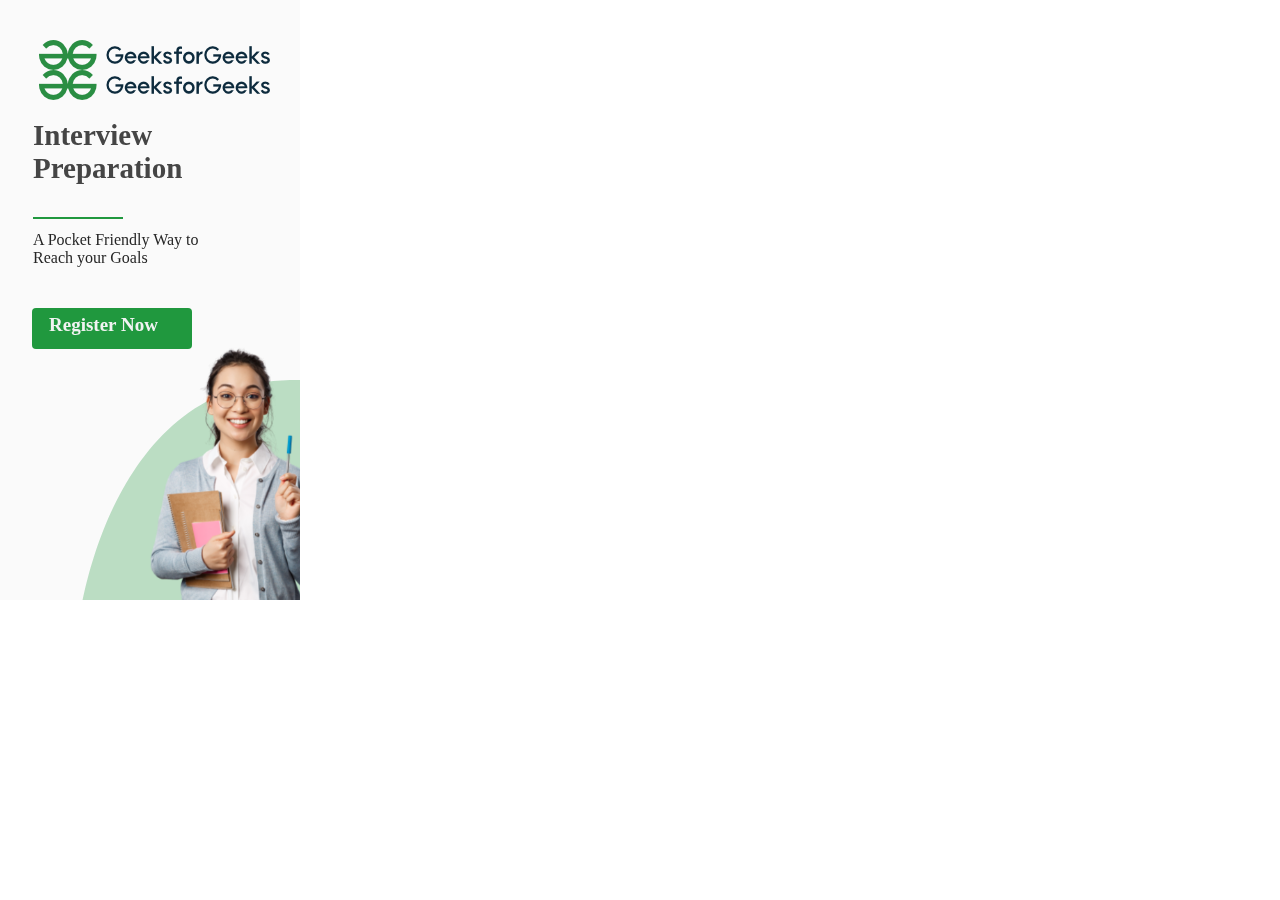
<file: r- csv_files/container.html>
<!DOCTYPE html>
<!-- saved from url=(0014)about:internet -->
<html><head><meta http-equiv="Content-Type" content="text/html; charset=UTF-8">
    
    <title>SafeFrame Container</title>
    <script>
(function(){/*

 Copyright The Closure Library Authors.
 SPDX-License-Identifier: Apache-2.0
*/
var m=this||self,w=function(a){return a};var x;var z=function(a,b,c){this.g=c===y?a:""};z.prototype.toString=function(){return this.g.toString()};var y={};var C=function(a,b){var c=void 0===c?{}:c;this.error=a;this.context=b.context;this.msg=b.message||"";this.id=b.id||"jserror";this.meta=c};var D=function(a){D[" "](a);return a};D[" "]=function(){};var E=/^(?:([^:/?#.]+):)?(?:\/\/(?:([^\\/?#]*)@)?([^\\/?#]*?)(?::([0-9]+))?(?=[\\/?#]|$))?([^?#]+)?(?:\?([^#]*))?(?:#([\s\S]*))?$/;var I=function(a,b){if(a)for(var c in a)Object.prototype.hasOwnProperty.call(a,c)&&b.call(void 0,a[c],c,a)};var J=/^https?:\/\/(\w|-)+\.cdn\.ampproject\.(net|org)(\?|\/|$)/,K=function(a,b){this.g=a;this.h=b},L=function(a,b){this.url=a;this.j=!!b;this.depth=null};var M=function(a){m.google_image_requests||(m.google_image_requests=[]);var b=m.document.createElement("img");b.src=a;m.google_image_requests.push(b)};var N=function(){this.i="&";this.h={};this.o=0;this.g=[]},O=function(a,b){var c={};c[a]=b;return[c]},U=function(a,b,c,d,g){var e=[];I(a,function(f,k){(f=T(f,b,c,d,g))&&e.push(k+"="+f)});return e.join(b)},T=function(a,b,c,d,g){if(null==a)return"";b=b||"&";c=c||",$";"string"==typeof c&&(c=c.split(""));if(a instanceof Array){if(d=d||0,d<c.length){for(var e=[],f=0;f<a.length;f++)e.push(T(a[f],b,c,d+1,g));return e.join(c[d])}}else if("object"==typeof a)return g=g||0,2>g?encodeURIComponent(U(a,b,c,d,g+1)):"...";return encodeURIComponent(String(a))},W=function(a){var b="https://pagead2.googlesyndication.com/pagead/gen_204?id=jserror&",c=V(a)-27;if(0>c)return"";a.g.sort(function(n,A){return n-A});for(var d=null,g="",e=0;e<a.g.length;e++)for(var f=a.g[e],k=a.h[f],l=0;l<k.length;l++){if(!c){d=null==d?f:d;break}var h=U(k[l],a.i,",$");if(h){h=g+h;if(c>=h.length){c-=h.length;b+=h;g=a.i;break}d=null==d?f:d}}a="";null!=d&&(a=g+"trn="+d);return b+a+""},V=function(a){var b=1,c;for(c in a.h)b=c.length>b?c.length:b;return 3997-b-a.i.length-1};var X=function(a){if(.01>Math.random())try{if(a instanceof N)var b=a;else b=new N,I(a,function(d,g){var e=b,f=e.o++;d=O(g,d);e.g.push(f);e.h[f]=d});var c=W(b);c&&M(c)}catch(d){}};var Y=function(a){var b=a.toString();a.name&&-1==b.indexOf(a.name)&&(b+=": "+a.name);a.message&&-1==b.indexOf(a.message)&&(b+=": "+a.message);if(a.stack){a=a.stack;var c=b;try{-1==a.indexOf(c)&&(a=c+"\n"+a);for(var d;a!=d;)d=a,a=a.replace(/((https?:\/..*\/)[^\/:]*:\d+(?:.|\n)*)\2/,"$1");b=a.replace(/\n */g,"\n")}catch(g){b=c}}return b};var aa=/^([^;]+);(\d+);([\s\S]*)$/,ba=function(){var a=window.name,b=aa.exec(a);if(null===b)throw Error("Cannot parse serialized data. "+a.substring(0,50));a=+b[2];var c=b[3];if(a>c.length)throw Error("Parsed content size doesn't match. "+a+":"+c.length);return{m:b[1],content:c.substr(0,a),l:c.substr(a)}};var Z=null,da=function(a){var b=a.length,c=3*b/4;c%3?c=Math.floor(c):-1!="=.".indexOf(a[b-1])&&(c=-1!="=.".indexOf(a[b-2])?c-2:c-1);var d=new Uint8Array(c),g=0;ca(a,function(e){d[g++]=e});return d.subarray(0,g)},ca=function(a,b){function c(l){for(;d<a.length;){var h=a.charAt(d++),n=Z[h];if(null!=n)return n;if(!/^[\s\xa0]*$/.test(h))throw Error("Unknown base64 encoding at char: "+h);}return l}ea();for(var d=0;;){var g=c(-1),e=c(0),f=c(64),k=c(64);if(64===k&&-1===g)break;b(g<<2|e>>4);64!=f&&(b(e<<4&240|f>>2),64!=k&&b(f<<6&192|k))}},ea=function(){if(!Z){Z={};for(var a="ABCDEFGHIJKLMNOPQRSTUVWXYZabcdefghijklmnopqrstuvwxyz0123456789".split(""),b=["+/=","+/","-_=","-_.","-_"],c=0;5>c;c++)for(var d=a.concat(b[c].split("")),g=0;g<d.length;g++){var e=d[g];void 0===Z[e]&&(Z[e]=g)}}};(function(a){if(window.name){var b=function(e){try{var f=new N;f.g.push(1);f.h[1]=O("context",507);e.error&&e.meta&&e.id||(e=new C(e,{message:Y(e)}));if(e.msg){var k=e.msg.substring(0,512);f.g.push(2);f.h[2]=O("msg",k)}var l=[e.meta||{}];f.g.push(3);f.h[3]=l;l=m;k=[];e=null;do{var h=l;try{var n;if(n=!!h&&null!=h.location.href)b:{try{D(h.foo);n=!0;break b}catch(B){}n=!1}var A=n}catch(B){A=!1}if(A){var r=h.location.href;e=h.document&&h.document.referrer||null}else r=e,e=null;k.push(new L(r||""));try{l=h.parent}catch(B){l=null}}while(l&&h!=l);r=0;for(var t=k.length-1;r<=t;++r)k[r].depth=t-r;h=m;if(h.location&&h.location.ancestorOrigins&&h.location.ancestorOrigins.length==k.length-1)for(t=1;t<k.length;++t){var u=k[t];u.url||(u.url=h.location.ancestorOrigins[t-1]||"",u.j=!0)}var p=new L(m.location.href,!1);h=null;var F=k.length-1;for(u=F;0<=u;--u){var q=k[u];!h&&J.test(q.url)&&(h=q);if(q.url&&!q.j){p=q;break}}q=null;var fa=k.length&&k[F].url;0!=p.depth&&fa&&(q=k[F]);var v=new K(p,q);if(v.h){var ha=v.h.url||"";f.g.push(4);f.h[4]=O("top",ha)}var G={url:v.g.url||""};if(v.g.url){var H=v.g.url.match(E),P=H[1],Q=H[3],R=H[4];p="";P&&(p+=P+":");Q&&(p+="//",p+=Q,R&&(p+=":"+R));var S=p}else S="";G=[G,{url:S}];f.g.push(5);f.h[5]=G;X(f)}catch(B){try{X({context:"ecmserr",rctx:507,msg:Y(B),url:v&&v.g.url})}catch(ia){}}};try{var c=ba(),d=JSON.parse(c.l),g=void 0===d.encryptionMode?null:d.encryptionMode;window.name="";a(c.content,g,function(e){d.goog_safeframe_hlt&&(m.goog_safeframe_hlt=d.goog_safeframe_hlt);d._context&&(m.AMP_CONTEXT_DATA=d._context);m.sf_={v:c.m,cfg:d};document.open("text/html","replace");if(void 0===x){var f=null;var k=m.trustedTypes;if(k&&k.createPolicy){try{f=k.createPolicy("goog#html",{createHTML:w,createScript:w,createScriptURL:w})}catch(l){m.console&&m.console.error(l.message)}x=f}else x=f}e=(f=x)?f.createHTML(e):e;e=new z(e,null,y);document.write(e instanceof z&&e.constructor===z?e.g:"type_error:SafeHtml");document.close();m.sf_&&(window.name="")},b)}catch(e){b(e)}}})(function(a,b,c){if(2===b){b=new TextDecoder;var d=/<startguard>(.*)<endguard>/g.exec(a);if(a=b.decode.call(b,da(d&&d[1]?d[1]:a)))b=a.toLowerCase(),a=-1<b.indexOf("<!doctype")||-1<b.indexOf("<html")?a:"<!doctype html><html><head></head><body>"+a+"</body></html>"}c(a)});}).call(this);
    </script><script>var jscVersion = 'r20220608';</script><script data-jc="67" data-jc-version="r20220608">(function(){/*  Copyright The Closure Library Authors. SPDX-License-Identifier: Apache-2.0 */ 'use strict';var d=this||self;/*  SPDX-License-Identifier: Apache-2.0 */ var e=(a=d)=>(a=a.performance)&&a.now?a.now():null;window.rumTick=a=>{var b=window;const c=e(b);c&&(a={label:a,type:4,value:c},b=b.google_js_reporting_queue=b.google_js_reporting_queue||[],2048>b.length&&b.push(a))};}).call(this);</script><script>window.rumTick&&rumTick('fb');</script><script>var google_casm=[];</script><script>var _google_rum_ns_ = _google_rum_ns_ || {};_google_rum_ns_.chp=true;</script><style type="text/css">body{margin:0;padding:0;overflow:hidden;}</style><script src="./dfa7banner_html_inpage_rendering_lib_200_268.js.download" type="text/javascript" crossorigin="anonymous"></script></head><body marginwidth="0" marginheight="0" class="jar"><div class="GoogleActiveViewInnerContainer" style="left:0px;top:0px;width:100%;height:100%;position:fixed;pointer-events:none;z-index:-9999;"></div><style>div{margin:0;padding:0;}.abgc{display:none;height:15px;position:absolute;right:1px;top:1px;text-rendering:geometricPrecision;z-index:2147483646;}.abgb{display:inline-block;height:15px;}.abgc,.jar .abgc,.jar .cbb{opacity:1;}.abgs{display:none;height:100%;}.abgl{text-decoration:none;}.abgs svg,.abgb svg{display:inline-block;height:15px;width:auto;vertical-align:top;}.abgc .il-wrap{background-color:#ffffff;height:15px;white-space:nowrap;}.abgc .il-wrap.exp{border-bottom-left-radius:5px;}.abgc .il-text,.abgc .il-icon{display:inline-block;}.abgc .il-text{padding-right:1px;padding-left:5px;height:15px;width:36px;}.abgc .il-icon{height:15px;width:22px;}.abgc .il-text svg{fill:#000000;}.abgc .il-icon svg{fill:#00aecd}</style><div id="abgc" class="abgc" dir="ltr"><div id="abgb" class="abgb"><div class="il-wrap"><div class="il-icon"><svg xmlns="http://www.w3.org/2000/svg" xmlns:xlink="http://www.w3.org/1999/xlink" viewBox="0 0 24 16"><path d="M10.90 4.69L10.90 5.57L3.17 5.57L3.17 7.22L3.17 7.22Q3.17 9.15 3.06 10.11L3.06 10.11L3.06 10.11Q2.95 11.07 2.58 11.92L2.58 11.92L2.58 11.92Q2.21 12.77 1.27 13.56L1.27 13.56L0.59 12.93L0.59 12.93Q2.29 11.82 2.29 8.66L2.29 8.66L2.29 4.69L6.11 4.69L6.11 2.95L7.00 2.95L7.00 4.69L10.90 4.69ZM23.00 7.34L23.00 8.22L12.80 8.22L12.80 7.34L17.55 7.34L17.55 5.53L15.12 5.53L15.12 5.53Q14.55 6.53 13.86 7.07L13.86 7.07L13.10 6.46L13.10 6.46Q14.44 5.46 14.95 3.33L14.95 3.33L15.84 3.55L15.84 3.55Q15.77 3.86 15.49 4.65L15.49 4.65L17.55 4.65L17.55 2.84L18.47 2.84L18.47 4.65L21.86 4.65L21.86 5.53L18.47 5.53L18.47 7.34L23.00 7.34ZM21.45 8.88L21.45 13.63L20.53 13.63L20.53 12.78L15.32 12.78L15.32 13.63L14.41 13.63L14.41 8.88L21.45 8.88ZM15.32 11.90L20.53 11.90L20.53 9.76L15.32 9.76L15.32 11.90Z"></path></svg></div></div></div><div id="abgs" class="abgs"><a id="abgl" class="abgl" href="https://www.google.com/url?ct=abg&amp;q=https://www.google.com/adsense/support/bin/request.py%3Fcontact%3Dabg_afc%26url%3Dhttps://www.geeksforgeeks.org/working-with-csv-files-in-r-programming/%26gl%3DCN%26hl%3Den%26client%3Dca-pub-9465609616171866%26ai0%[base64]&amp;usg=AOvVaw3b_j_GhlbNIXWcghdnJHYl" target="_blank"><div class="il-wrap exp"><div class="il-text"><svg xmlns="http://www.w3.org/2000/svg" xmlns:xlink="http://www.w3.org/1999/xlink" viewBox="0 0 39 16"><path d="M8.57 8.44L8.57 11.63L8.57 11.63Q6.94 12.97 5.02 12.97L5.02 12.97L5.02 12.97Q3.04 12.97 1.83 11.77L1.83 11.77L1.83 11.77Q0.62 10.56 0.62 8.57L0.62 8.57L0.62 8.57Q0.62 7.35 1.12 6.30L1.12 6.30L1.12 6.30Q1.61 5.24 2.58 4.67L2.58 4.67L2.58 4.67Q3.54 4.09 4.93 4.09L4.93 4.09L4.93 4.09Q6.38 4.09 7.26 4.73L7.26 4.73L7.26 4.73Q8.13 5.36 8.44 6.63L8.44 6.63L7.42 6.92L7.42 6.92Q7.18 5.99 6.56 5.53L6.56 5.53L6.56 5.53Q5.94 5.06 4.93 5.06L4.93 5.06L4.93 5.06Q3.38 5.06 2.59 6.01L2.59 6.01L2.59 6.01Q1.80 6.96 1.80 8.50L1.80 8.50L1.80 8.50Q1.80 9.64 2.18 10.41L2.18 10.41L2.18 10.41Q2.57 11.17 3.32 11.56L3.32 11.56L3.32 11.56Q4.07 11.95 4.96 11.95L4.96 11.95L4.96 11.95Q6.30 11.95 7.46 11.06L7.46 11.06L7.46 9.47L4.93 9.47L4.93 8.44L8.57 8.44ZM12.67 6.47L12.67 6.47L12.67 6.47Q13.93 6.47 14.76 7.29L14.76 7.29L14.76 7.29Q15.59 8.11 15.59 9.62L15.59 9.62L15.59 9.62Q15.59 11.46 14.69 12.21L14.69 12.21L14.69 12.21Q13.79 12.97 12.67 12.97L12.67 12.97L12.67 12.97Q11.49 12.97 10.62 12.19L10.62 12.19L10.62 12.19Q9.76 11.41 9.76 9.72L9.76 9.72L9.76 9.72Q9.76 8.08 10.59 7.27L10.59 7.27L10.59 7.27Q11.43 6.47 12.67 6.47ZM12.67 12.11L12.67 12.11L12.67 12.11Q13.57 12.11 14.04 11.44L14.04 11.44L14.04 11.44Q14.51 10.77 14.51 9.68L14.51 9.68L14.51 9.68Q14.51 8.51 13.98 7.92L13.98 7.92L13.98 7.92Q13.45 7.33 12.67 7.33L12.67 7.33L12.67 7.33Q11.87 7.33 11.35 7.93L11.35 7.93L11.35 7.93Q10.83 8.53 10.83 9.72L10.83 9.72L10.83 9.72Q10.83 10.90 11.36 11.50L11.36 11.50L11.36 11.50Q11.88 12.11 12.67 12.11ZM19.34 6.47L19.34 6.47L19.34 6.47Q20.60 6.47 21.43 7.29L21.43 7.29L21.43 7.29Q22.26 8.11 22.26 9.62L22.26 9.62L22.26 9.62Q22.26 11.46 21.36 12.21L21.36 12.21L21.36 12.21Q20.47 12.97 19.34 12.97L19.34 12.97L19.34 12.97Q18.16 12.97 17.30 12.19L17.30 12.19L17.30 12.19Q16.43 11.41 16.43 9.72L16.43 9.72L16.43 9.72Q16.43 8.08 17.27 7.27L17.27 7.27L17.27 7.27Q18.11 6.47 19.34 6.47ZM19.34 12.11L19.34 12.11L19.34 12.11Q20.24 12.11 20.71 11.44L20.71 11.44L20.71 11.44Q21.18 10.77 21.18 9.68L21.18 9.68L21.18 9.68Q21.18 8.51 20.65 7.92L20.65 7.92L20.65 7.92Q20.12 7.33 19.34 7.33L19.34 7.33L19.34 7.33Q18.54 7.33 18.02 7.93L18.02 7.93L18.02 7.93Q17.51 8.53 17.51 9.72L17.51 9.72L17.51 9.72Q17.51 10.90 18.03 11.50L18.03 11.50L18.03 11.50Q18.56 12.11 19.34 12.11ZM28.58 6.61L28.58 11.99L28.58 11.99Q28.58 13.31 28.31 13.97L28.31 13.97L28.31 13.97Q28.05 14.62 27.38 14.98L27.38 14.98L27.38 14.98Q26.70 15.35 25.76 15.35L25.76 15.35L25.76 15.35Q24.71 15.35 24.01 14.88L24.01 14.88L24.01 14.88Q23.30 14.41 23.30 13.34L23.30 13.34L24.33 13.50L24.33 13.50Q24.39 13.99 24.74 14.24L24.74 14.24L24.74 14.24Q25.10 14.48 25.75 14.48L25.75 14.48L25.75 14.48Q26.57 14.48 26.95 14.15L26.95 14.15L26.95 14.15Q27.33 13.82 27.42 13.34L27.42 13.34L27.42 13.34Q27.50 12.86 27.50 12.01L27.50 12.01L27.50 12.01Q26.82 12.83 25.78 12.83L25.78 12.83L25.78 12.83Q24.56 12.83 23.83 11.93L23.83 11.93L23.83 11.93Q23.09 11.03 23.09 9.67L23.09 9.67L23.09 9.67Q23.09 8.30 23.81 7.38L23.81 7.38L23.81 7.38Q24.52 6.47 25.79 6.47L25.79 6.47L25.79 6.47Q26.89 6.47 27.58 7.35L27.58 7.35L27.60 7.35L27.60 6.61L28.58 6.61ZM25.88 11.96L25.88 11.96L25.88 11.96Q26.55 11.96 27.07 11.43L27.07 11.43L27.07 11.43Q27.59 10.89 27.59 9.63L27.59 9.63L27.59 9.63Q27.59 8.52 27.09 7.92L27.09 7.92L27.09 7.92Q26.60 7.33 25.86 7.33L25.86 7.33L25.86 7.33Q25.11 7.33 24.64 7.94L24.64 7.94L24.64 7.94Q24.17 8.55 24.17 9.61L24.17 9.61L24.17 9.61Q24.17 10.83 24.67 11.40L24.67 11.40L24.67 11.40Q25.16 11.96 25.88 11.96ZM31.21 4.24L31.21 12.83L30.16 12.83L30.16 4.24L31.21 4.24ZM38.23 9.98L38.23 9.98L33.57 9.98L33.57 9.98Q33.63 11.02 34.16 11.56L34.16 11.56L34.16 11.56Q34.68 12.11 35.47 12.11L35.47 12.11L35.47 12.11Q36.07 12.11 36.48 11.79L36.48 11.79L36.48 11.79Q36.89 11.47 37.11 10.82L37.11 10.82L38.19 10.96L38.19 10.96Q37.93 11.93 37.22 12.45L37.22 12.45L37.22 12.45Q36.52 12.97 35.47 12.97L35.47 12.97L35.47 12.97Q34.07 12.97 33.28 12.11L33.28 12.11L33.28 12.11Q32.49 11.26 32.49 9.77L32.49 9.77L32.49 9.77Q32.49 8.30 33.25 7.38L33.25 7.38L33.25 7.38Q34.02 6.47 35.41 6.47L35.41 6.47L35.41 6.47Q36.09 6.47 36.72 6.77L36.72 6.77L36.72 6.77Q37.35 7.07 37.79 7.78L37.79 7.78L37.79 7.78Q38.23 8.50 38.23 9.98ZM33.63 9.12L37.14 9.12L37.14 9.12Q37.08 8.17 36.55 7.75L36.55 7.75L36.55 7.75Q36.03 7.33 35.41 7.33L35.41 7.33L35.41 7.33Q34.66 7.33 34.18 7.83L34.18 7.83L34.18 7.83Q33.70 8.33 33.63 9.12L33.63 9.12Z"></path></svg></div><div class="il-icon"><svg xmlns="http://www.w3.org/2000/svg" xmlns:xlink="http://www.w3.org/1999/xlink" viewBox="0 0 24 16"><path d="M10.90 4.69L10.90 5.57L3.17 5.57L3.17 7.22L3.17 7.22Q3.17 9.15 3.06 10.11L3.06 10.11L3.06 10.11Q2.95 11.07 2.58 11.92L2.58 11.92L2.58 11.92Q2.21 12.77 1.27 13.56L1.27 13.56L0.59 12.93L0.59 12.93Q2.29 11.82 2.29 8.66L2.29 8.66L2.29 4.69L6.11 4.69L6.11 2.95L7.00 2.95L7.00 4.69L10.90 4.69ZM23.00 7.34L23.00 8.22L12.80 8.22L12.80 7.34L17.55 7.34L17.55 5.53L15.12 5.53L15.12 5.53Q14.55 6.53 13.86 7.07L13.86 7.07L13.10 6.46L13.10 6.46Q14.44 5.46 14.95 3.33L14.95 3.33L15.84 3.55L15.84 3.55Q15.77 3.86 15.49 4.65L15.49 4.65L17.55 4.65L17.55 2.84L18.47 2.84L18.47 4.65L21.86 4.65L21.86 5.53L18.47 5.53L18.47 7.34L23.00 7.34ZM21.45 8.88L21.45 13.63L20.53 13.63L20.53 12.78L15.32 12.78L15.32 13.63L14.41 13.63L14.41 8.88L21.45 8.88ZM15.32 11.90L20.53 11.90L20.53 9.76L15.32 9.76L15.32 11.90Z"></path></svg></div></div></a></div></div><script data-jc="60" src="./f.txt" data-jc-version="r20220608"></script><script>buildAttribution([null,null,null,0,null,0,0,1,0,0,0,0,0,0,0,null,0,null,0,null,null,null,null,0,null,null,0,null,null,"right",0,0,"r20220608/r20110914"]);</script><div style="display:inline" class="GoogleActiveViewElement" data-google-av-cxn="https://pagead2.googlesyndication.com/pcs/activeview?xai=AKAOjstdFM0xJw0R8nrYrVN9gtMziApoBBUqqWyo0lQaSAH0tUFk22LEwhqJ9CY4711MeKFgj_G9eqY1y7pT2XJZBaQnRn-ieHCOIDbEOOcDGs9btQpYuPr4&amp;sig=Cg0ArKJSzKuvrXKu8WQQEAE" data-google-av-adk="2764831273" data-google-av-metadata="la=0&amp;xdi=0&amp;" data-google-av-override="-1" data-google-av-dm="2" data-google-av-immediate="" data-google-av-aid="0" data-google-av-naid="1" data-google-av-slift="" data-google-av-cpmav="" data-google-av-btr="https://securepubads.g.doubleclick.net/pcs/view?xai=[base64]&amp;sai=AMfl-YRb8tB4TGjA7iQugoq6OTb4cwDMnMICvRo62SnDUe6iqGtkbNwvGyZ-QZM62cf6Nf8oxLFhjwP6UYzSUvXSEIxoDLgAE7Hi985ETx8ywTSRamLOBGP9MWBvgZw9FTg&amp;sig=Cg0ArKJSzFTnseEEGGpXEAE&amp;uach_m=[UACH]&amp;urlfix=1&amp;adurl=" data-google-av-itpl="30" data-google-av-rs="4" data-google-av-flags="[&quot;x%278440&#39;9efotm(&amp;753374%2bejvf/%27844&gt;&#39;9wuvb$&amp;56533&gt;!=|vqc)!273794&amp;&lt;qqvb/%&lt;1735020!=nehu`/!364=5051!9abk{a($160210:3&amp;&lt;cbotf+*0150034:%2bejvf/%72;17613!=efdwa*&#39;76463;21$?ebkpb$&amp;0366717&gt;*&gt;bgipf+!3=712363%9aihwc)!7202&lt;217&#39;9efotm(&amp;20061;48&amp;&gt;`dopb/%&lt;1707200!=8(&amp;2005575?&amp;&gt;`dopb/%&lt;170642?!=|vqc)!7201;=50&#39;9wuvb$&amp;03641654*&gt;bgipfz&quot;]" data-creative-load-listener=""><script>(function() {(function(){/*Copyright The Closure Library Authors.SPDX-License-Identifier: Apache-2.0*/var g=this||self,k=function(a,b){var c=Array.prototype.slice.call(arguments,1);return function(){var e=c.slice();e.push.apply(e,arguments);return a.apply(this,e)}};var l=function(a){a=a?a.toLowerCase():"";switch(a){case "normal":return"normal";case "lightbox":return"lightbox";case "push_down":return"push_down"}return null};function m(a,b){for(var c in a)b.call(void 0,a[c],c,a)};var n={o:"ad_container_id",D:"hideObjects",J:"mtfTop",I:"mtfLeft",N:"zindex",u:"mtfDuration",M:"wmode",K:"preferFlash",A:"as_kw",B:"as_lat",C:"as_lng",F:"mtfIFPath",v:"expansionMode",L:"mtfRenderFloatInplace",s:"debugjs",G:"dcapp",m:"breakoutiframe",H:"inMobileAdSdk"},q=function(a){m(a,function(b,c){if(c.toLowerCase()in p){var e=p[c.toLowerCase()];c in a&&delete a[c];a[e]=b}})},p=function(){var a={};m(n,function(b){a[b.toLowerCase()]=b});return a}();var u=function(a){this.g=a;a:{for(c in a.displayConfigParameters){b:if(a=r,"string"===typeof a)a="string"!==typeof c||1!=c.length?-1:a.indexOf(c,0);else{for(var b=0;b<a.length;b++)if(b in a&&a[b]===c){a=b;break b}a=-1}if(!(0<=a)){var c=!0;break a}}c=!1}this.j=c},r=["ad_container_id"],v=function(a){return a.j?a.g.displayConfigParameters:a.g.creativeParameters};var w={pattern:/rendering_lib_((?:[0-9_]+)|(?:latest))\.js$/,i:"rendering_lib_db_$1.js"},x={pattern:/\/[a-z_0-9]+_rendering_lib/,i:"/iframe_buster"},y={pattern:/(.*\/)(.*_)rendering_lib_((?:[0-9_]+)|(?:latest))\.js$/,i:"$1inapp_html_inpage_rendering_lib_$3.js"},z={pattern:/\/[0-9]+\/[a-z_0-9]+rendering_lib.+$/,i:"/ads/studio/cached_libs/modernizr_2.8.3_ec185bb44fe5e6bf7455d6e8ef37ed0e_no-classes.js"},D=function(a){var b=v(a),c=a.g.renderingLibraryData,e=c.renderingLibrary,d=c.version;if(!/express|image_gallery|dfa7banner|inapp|obb/.test(e)&&("latest"==d||0<=A(d,"200_74"))){a:{for(d=0;d<a.g.primaryFiles.length;++d){var f=a.g.primaryFiles[d].expandingDisplayProperties;if(f&&"lightbox"==l(f.expansionMode)){d=!0;break a}}d=!1}d=!d&&null!=window.mraid}else d=!1;d&&(e=e.replace(y.pattern,y.i));"true"==b.debugjs&&(e=e.replace(w.pattern,w.i));(b=g.self==g.top)||(b=window.Y&&window.Y.SandBox&&window.Y.SandBox.vendor,d=window.$sf&&window.$sf.ext,f=window.$WLXRmAd,b=!!(window.IN_ADSENSE_IFRAME||b||d||f));if(!b){a:if(b=v(a).breakoutiframe)b=!!b&&"true"==b.toLowerCase();else{b=a.g.primaryFiles;for(d=0;d<b.length;d++){f=b[d].renderAs;var h=0==(parseInt(b[d].width,10)||0)&&0==(parseInt(b[d].height,10)||0);if("EXPANDABLE"==f||"FLOATING"==f&&!h){b=!0;break a}}b=!1}b=!b}if(b||a.g.previewMode){a:{a=e;b=B();for(d=0;d<b.renderingLibraries.length;d++)if(f=b.renderingLibraries[d],f.url==a&&f.bootstrapFunction){a=f;break a}a=null}a?a.bootstrapFunction():(a=B(),C(e,!1,void 0,void 0,void 0,!0),a.renderingLibraries.push({version:c.version,url:e,loading:!0,bootstrapFunction:null}))}else c=e.replace(x.pattern,x.i),C(c,!0)},A=function(a,b){a=E(a);b=E(b);for(var c=Math.min(a.length,b.length),e=0;e<c;e++)if(a[e]!=b[e])return a[e]-b[e];return a.length-b.length},E=function(a){a=a.split("_");for(var b=[],c=0;c<a.length;c++)b.push(parseInt(a[c],10));return b},C=function(a,b,c,e,d,f){var h=document.createElement("script");h.src=a;h.type=c?c:"text/javascript";h.async=!!b;f&&(h.crossOrigin="anonymous");e&&(h.onload=e);d&&(h.onerror=d);var t;(a=document.getElementsByTagName("head"))&&0!=a.length?t=a[0]:t=document.documentElement;t.appendChild(h)},B=function(){return window.dclkStudioV3=window.dclkStudioV3||{creatives:[],renderingLibraries:[],creativeCount:1,startTimes:{}}},F=function(a){try{if(null!=(a["cps-top-iframe-beacon"]?a["cps-top-iframe-beacon"]:null))return!0}catch(b){}return a==a.parent?!1:F(a.parent)},G=function(a){if(null!=a){q(a.creativeParameters);if(null!=a.html5Features)for(var b=0;b<a.html5Features.length;++b)"CSS_ANIMATIONS"==a.html5Features[b]&&(a.html5Features[b]="Modernizr.cssanimations");!a.previewMode&&F(g)&&(a.previewMode=!0);a=new u(a);b=B();b.creatives.push(a.g);var c=a.g.creativeParameters;c.creative_unique_id=c.cid+"_"+b.creativeCount++;b.startTimes[c.creative_unique_id]=Date.now();b=v(a).ad_container_id;a:if((c=v(a).mtfRenderFloatInplace)&&"true"==c.toLowerCase())c=!0;else{c=a.g.primaryFiles;for(var e=0;e<c.length;e++){var d=c[e].renderAs;if("EXPANDABLE"==d||"BANNER"==d){c=!0;break a}}c=!1}!c||b&&""!=b||(b="dclk-studio-creative_"+(new Date).getTime(),c=a.g,document.write(['<div id="',b,'"></div>'].join("")),c.creativeParameters.ad_container_id=b,c.creativeParameters.generate_ad_slot="true",null==c.displayConfigParameters&&(c.displayConfigParameters={}),c.displayConfigParameters.ad_container_id=b);c=a.g;b=c.renderingLibraryData;e=b.version;a:{for(d=0;d<a.g.primaryFiles.length;++d)if("HTML5"==a.g.primaryFiles[d].type){d=!0;break a}d=!1}if(d&&!("latest"==e||0<=A(e,"200_108"))&&(c=c.html5Features,!("Modernizr"in g)&&Array.isArray(c)&&0<c.length)){e=!1;for(d=0;d<c.length;d++)if("svgFilters"!=c[d]&&"svgFeImage"!=c[d]){e=!0;break}e&&C(b.renderingLibrary.replace(z.pattern,z.i),!1)}b=v(a);c=b.inMobileAdSdk;"1"==b.dcapp||"1"==c||/Android ([2-3]|4\.[0-3])/.test(navigator.userAgent)?(b=k(D,a),window.mraid?(C("mraid.js",!1,"text/x-do-not-download",null,null),D(a)):C("mraid.js",!1,"text/javascript",b,b)):D(a)}},H=["studio","rendering","BowResponse","processCreativeData"],I=g;H[0]in I||"undefined"==typeof I.execScript||I.execScript("var "+H[0]);for(var J;H.length&&(J=H.shift());)H.length||void 0===G?I[J]&&I[J]!==Object.prototype[J]?I=I[J]:I=I[J]={}:I[J]=G;}).call(this);var creativeData = {width: '300',height: '600',slotWidth: '300',slotHeight: '600',renderingLibraryData: {version: '200_268',renderingLibrary: 'https://s0.2mdn.net/879366/dfa7banner_html_inpage_rendering_lib_200_268.js'},impressionUrl: 'https://securepubads.g.doubleclick.net/pcs/view?xai\[base64]\x26sai\x3dAMfl-YQJx05PMiuzLgfpjLcnTaCXZ4EkEOygvxeXyBdpO4l3v7JT8_sGYO0qtV1CFNQbgCymTZocajD0Qph77IA0lejAwd6rygFz8-uID3IGjsyP0eKgy5kp33f9zpl8cTE\x26sig\x3dCg0ArKJSzHIbsKkKJiS7EAE\x26uach_m\x3d[UACH]\x26urlfix\x3d1\x26adurl\x3d',eventTrackingBaseUrl: '',customEventTrackingBaseUrl: '',clickUrl: 'https://adclick.g.doubleclick.net/pcs/click?xai\[base64]\x26sai\x3dAMfl-YTXoWNYv44ijBr_ImWnV6qZSfNeiKqYS_ox7OPoWzYy_fL0z8bNidxJ0WIcZgyIl3Z6HWTCQJ-j5Sxeo24EfSZ8wGDPz66x-y4BFs88Hk8TE01OcFw1fJw_ObOSaEA\x26sig\x3dCg0ArKJSzIjULs92lGCgEAE\x26fbs_aeid\x3d[gw_fbsaeid]\x26urlfix\x3d1\x26adurl\x3d',thirdPartyUrls: [],clickString: '',activeViewUrlPrefix: '',activeViewMetadata: '',activeViewAttributes: {},lidarScriptUrl: '//www.googletagservices.com/activeview/js/current/rx_lidar.js?cache=r20110914',dynamicData: '',creativeParameters: {},previewMode: false,html5Features: [],translated_layout: false,primaryFiles: [{type: 'HTML5',renderAs: 'BANNER',width: '300',height: '600',url: '//s0.2mdn.net/dfp/323634/30486114/1649656525854/CIP_Ad1_Vert/index.html',htmlProperties: {transparent: false,studioSdkVersion: '01_242'},hideFlashObjects: false,zIndex: '',customCss: ''}],standardEvents: [],exitEvents: [{name: 'myID_2',reportingId: '',destinationUrl: 'https://practice.geeksforgeeks.org/courses/complete-interview-preparation',targetWindow: '',windowProperties: '',backUpExit: false}, {name: 'myID',reportingId: '',destinationUrl: 'https://practice.geeksforgeeks.org/courses/complete-interview-preparation',targetWindow: '',windowProperties: '',backUpExit: false}],timerEvents: [],counterEvents: []};try {studio.rendering.BowResponse.processCreativeData(creativeData);} catch (e) {/* ignore errors but don't kill js execution. */}})();</script><div id="dclk-studio-creative_1655101898434" style="display: inline-block; vertical-align: top;"><div style="position: relative; width: 300px; height: 600px; box-sizing: content-box;"><iframe id="200_268_dfa7banner_html_inpage_0.if" src="./index.html" width="300" height="600" frameborder="0" scrolling="no" allowfullscreen="true" style="width: 300px; height: 600px;"></iframe></div></div></div><script src="./ext.js.download"></script><script src="./rx_lidar.js.download"></script><script type="text/javascript">osdlfm();</script>
  
  
  

</body></html>
</file>
